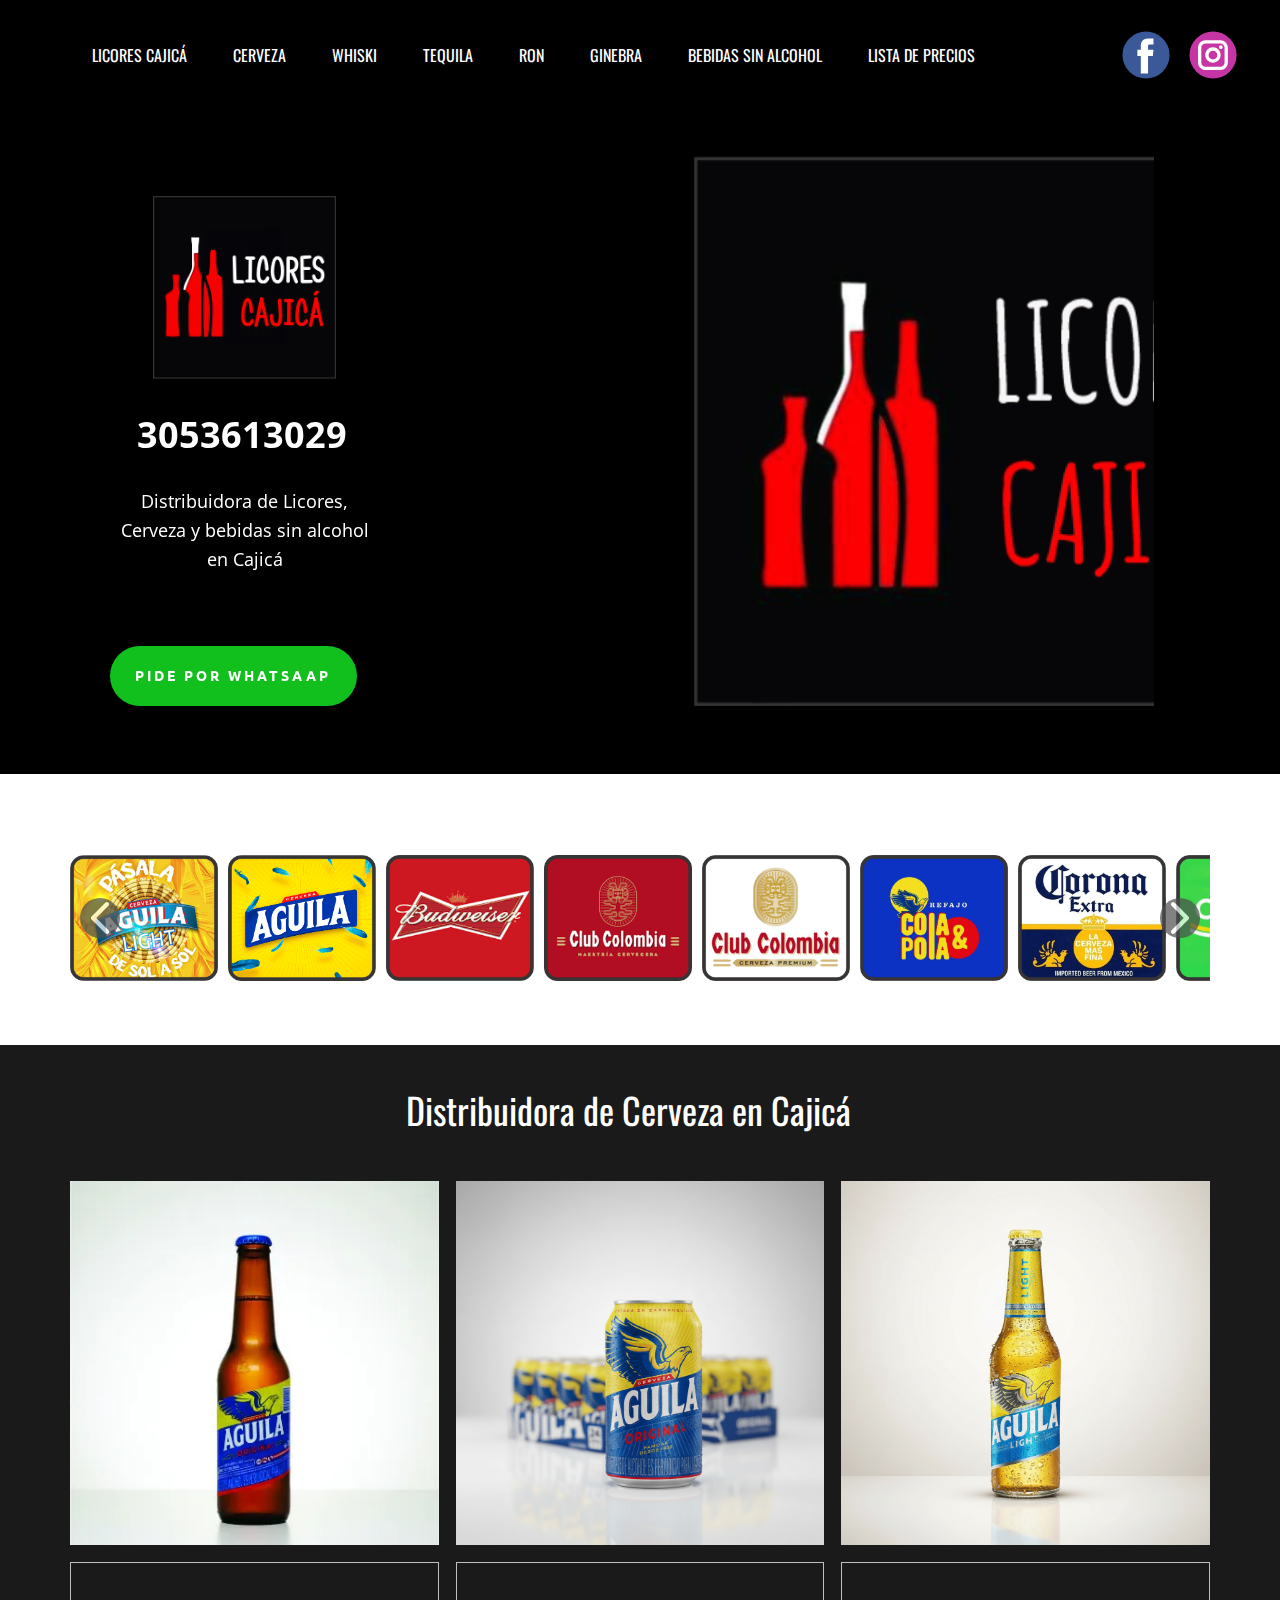
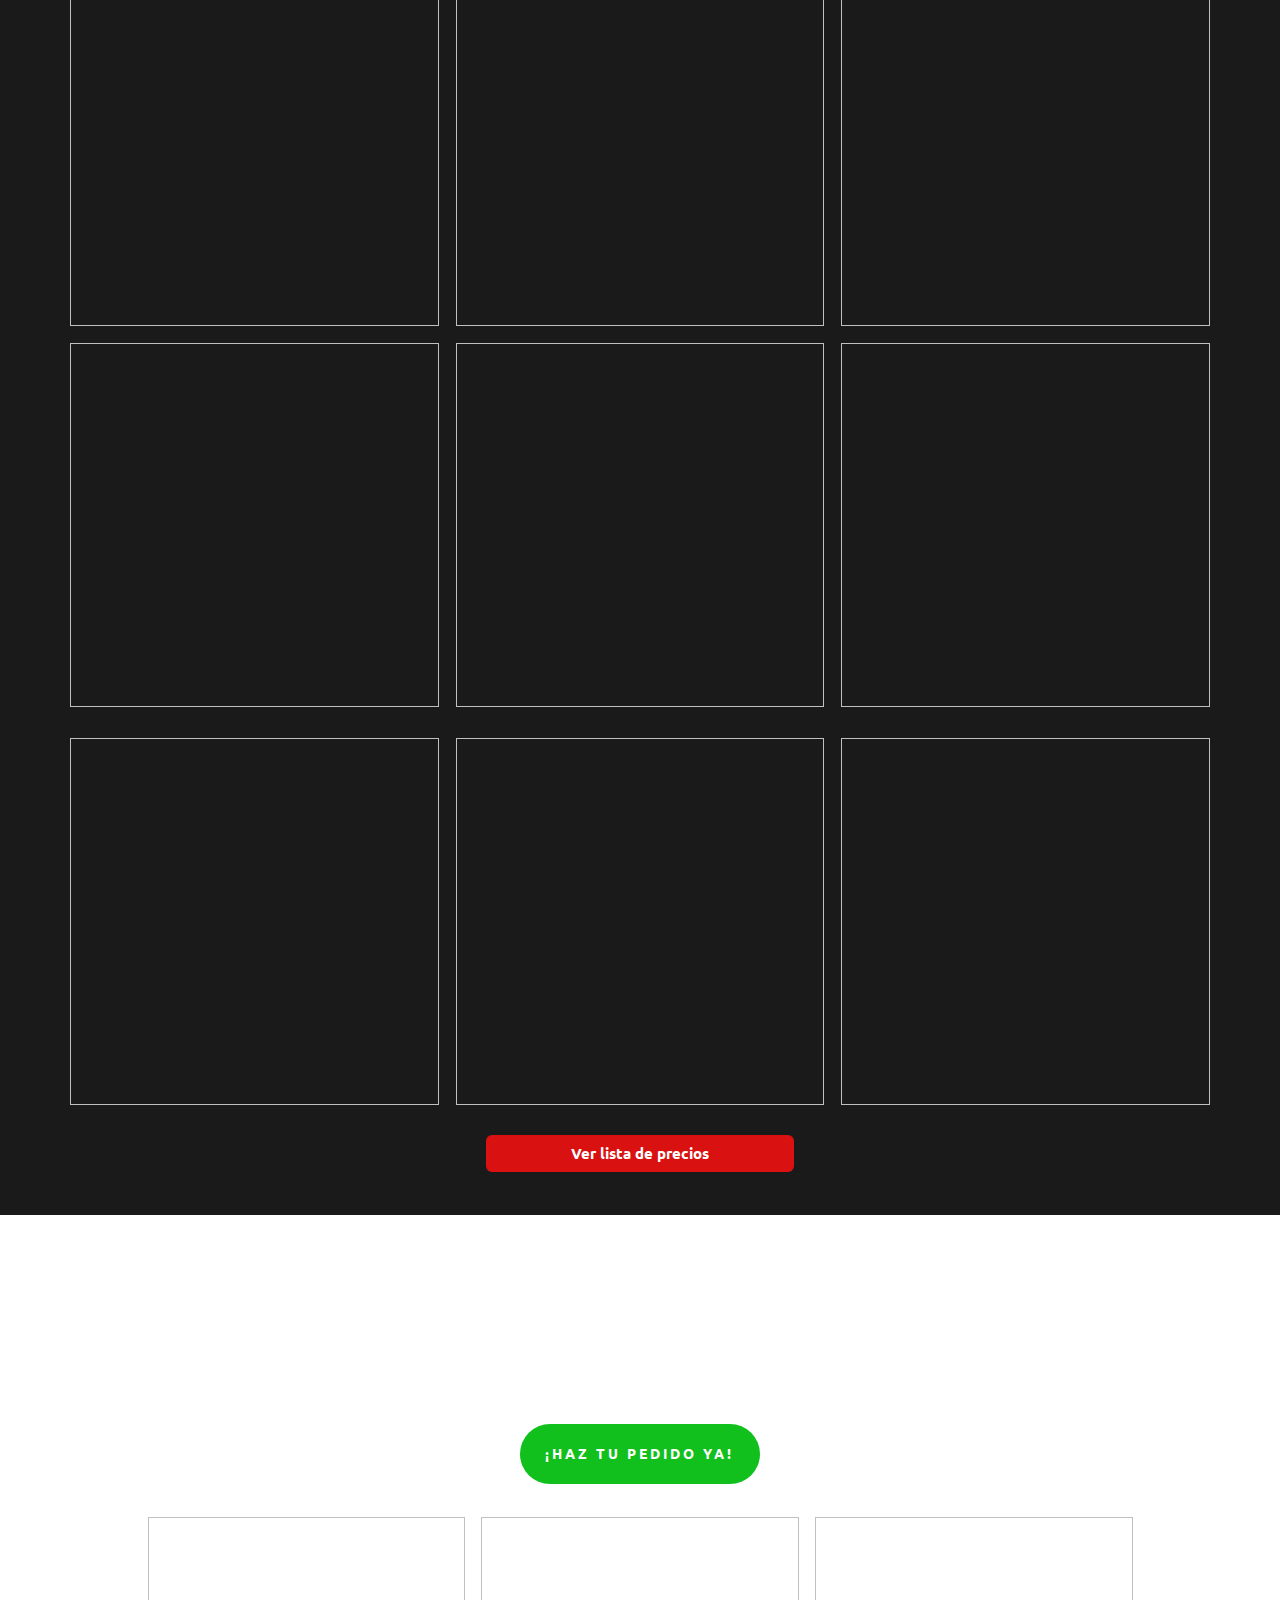
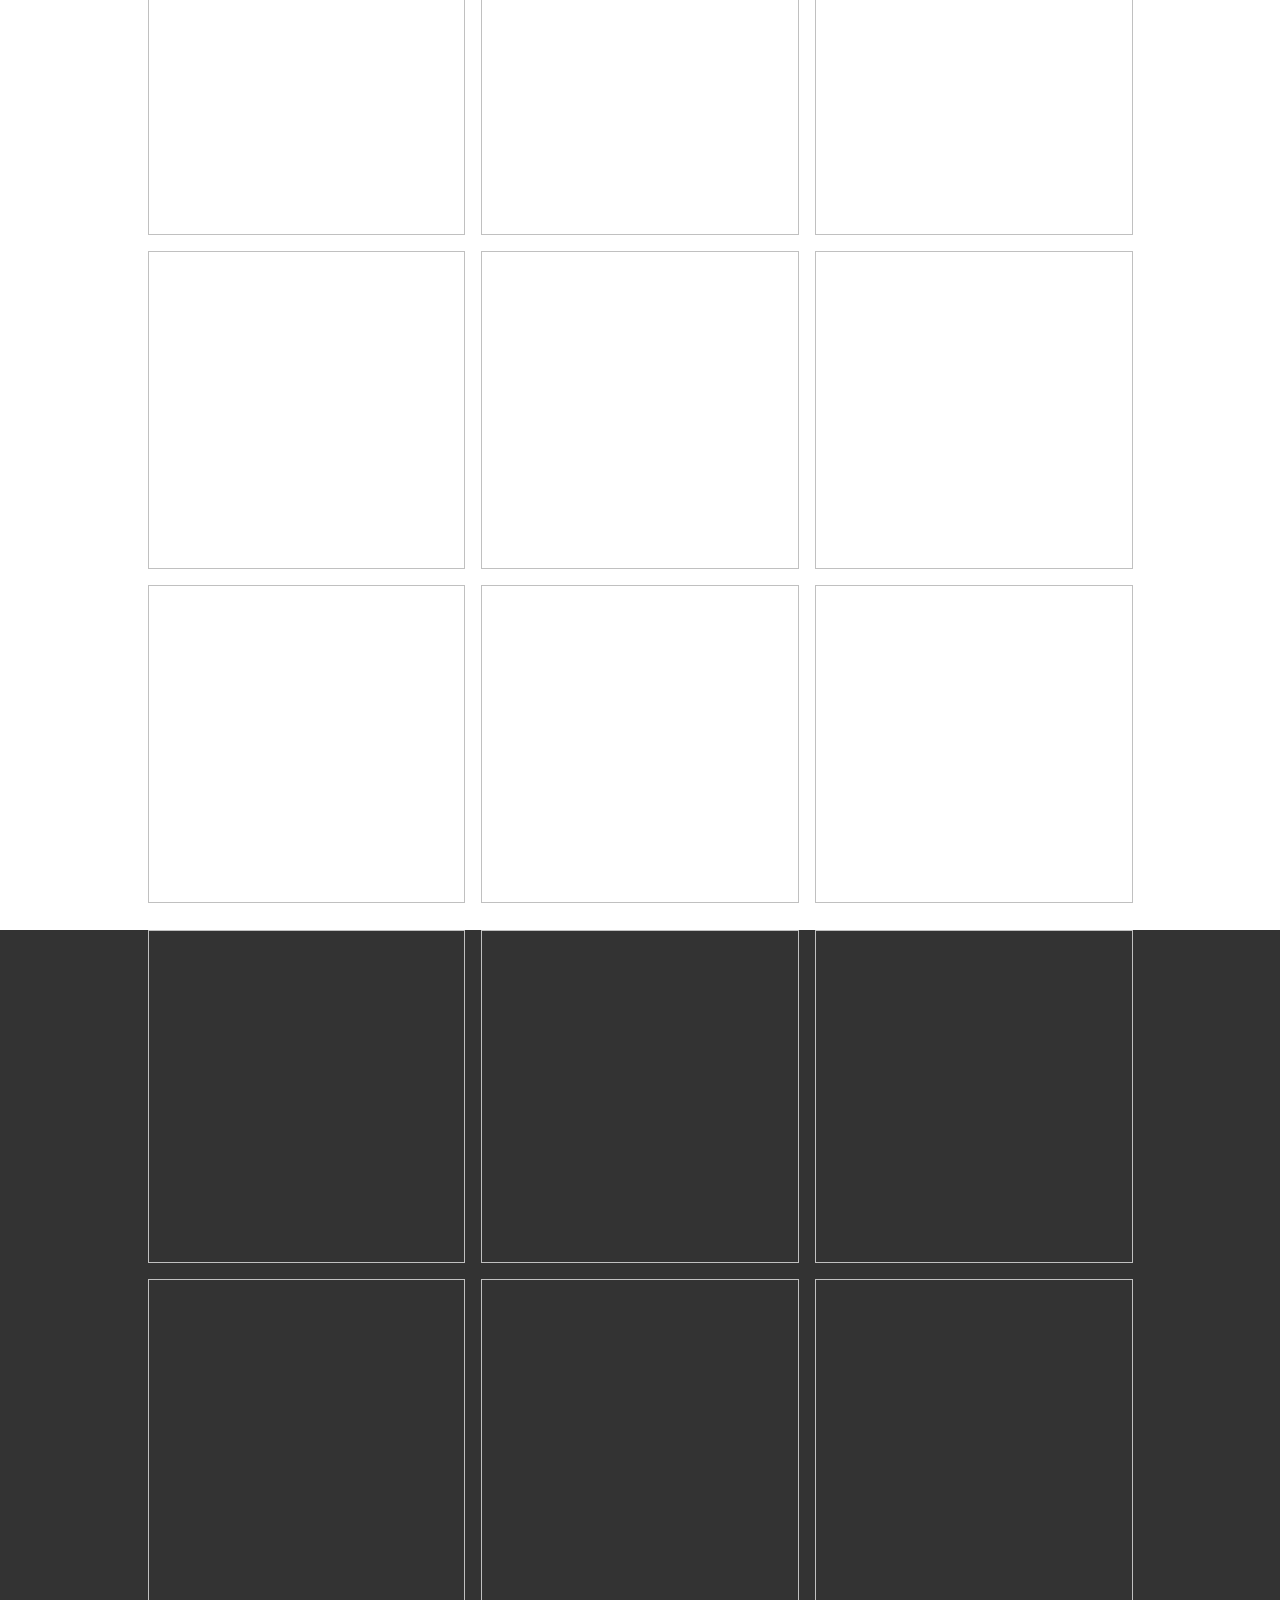
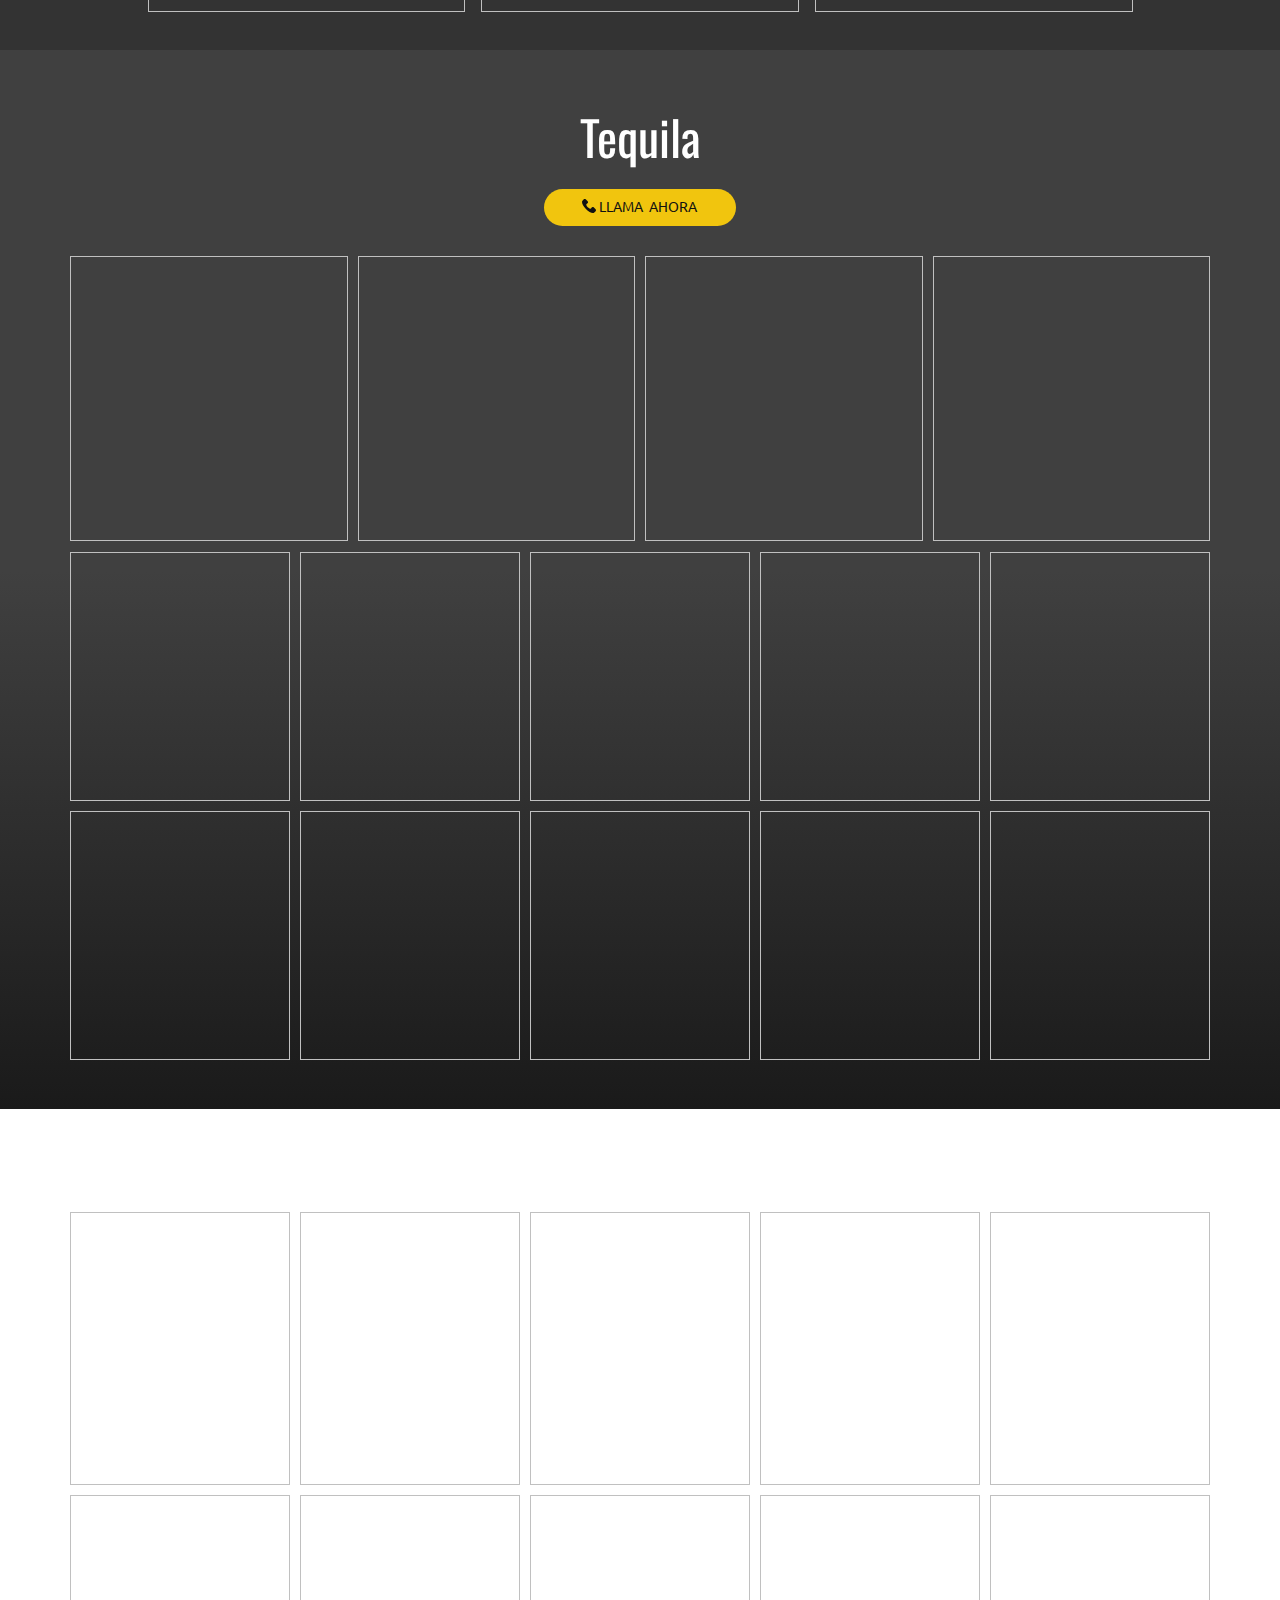
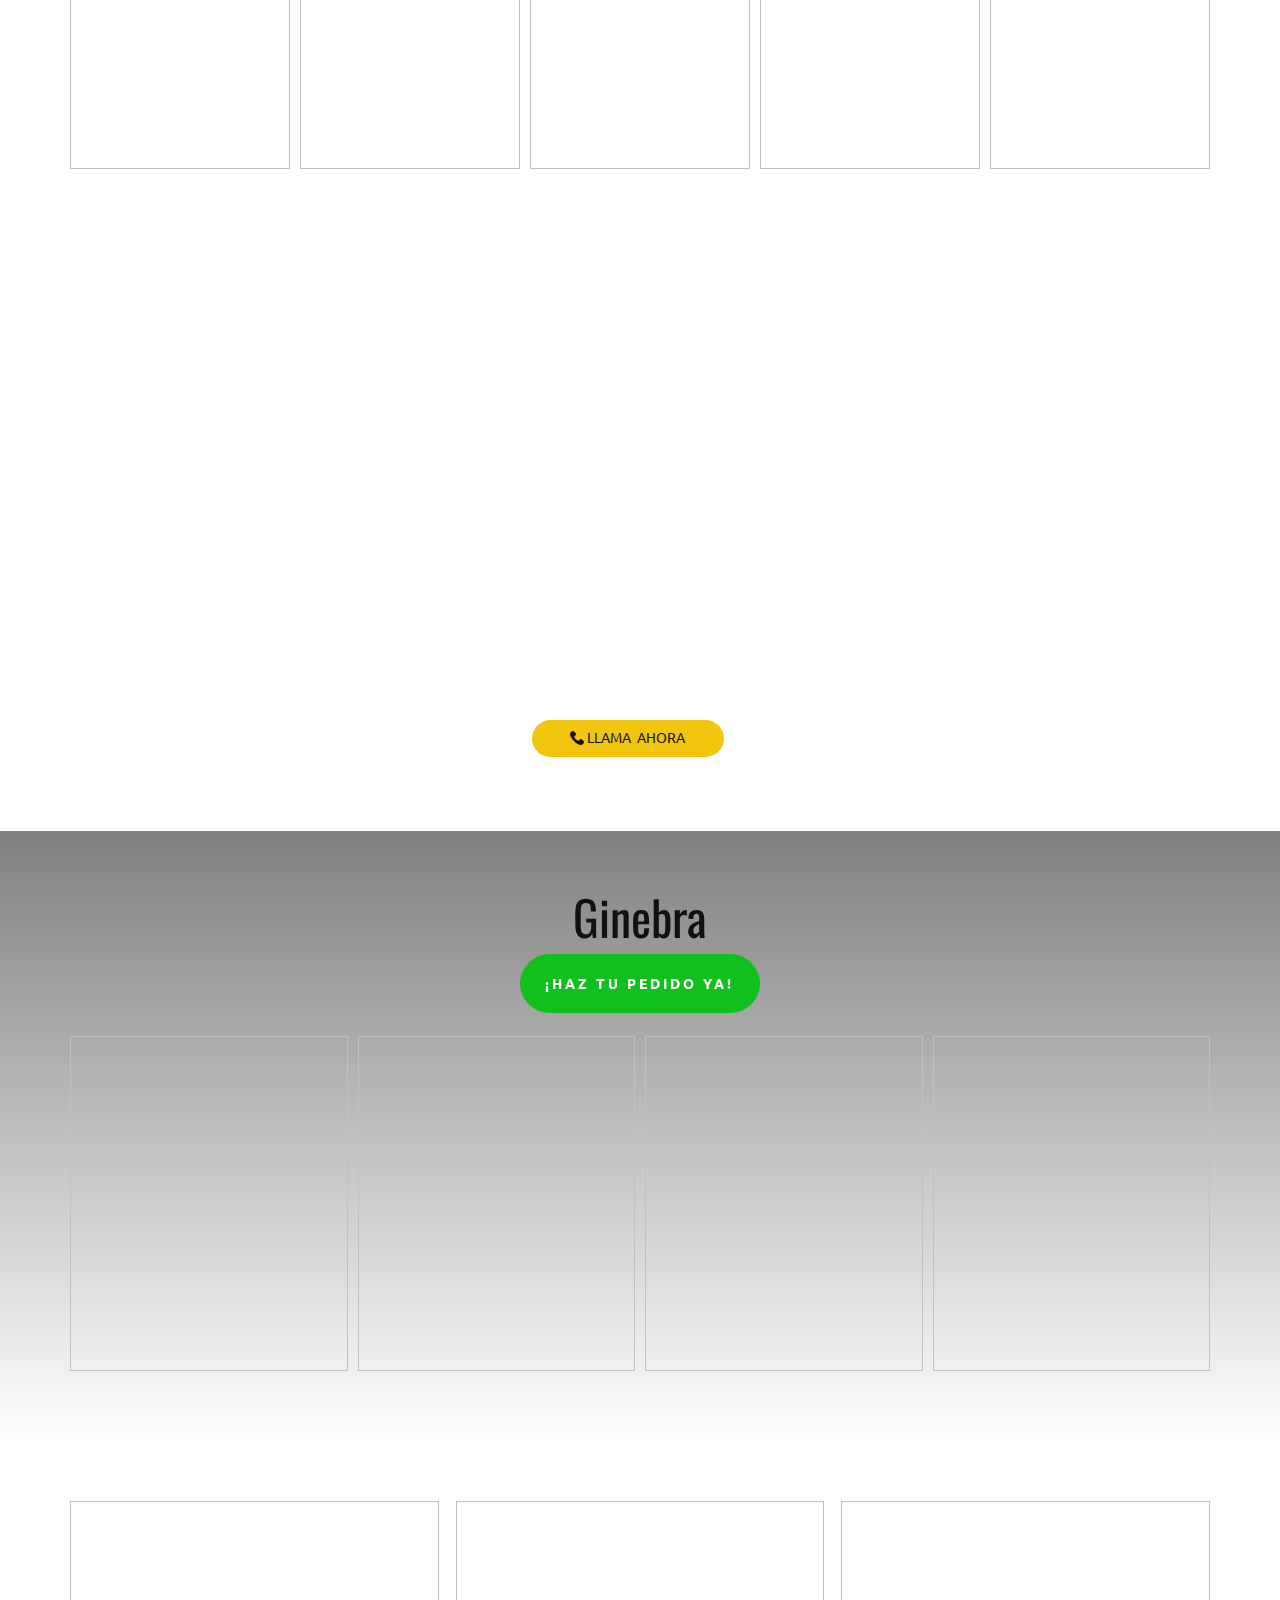
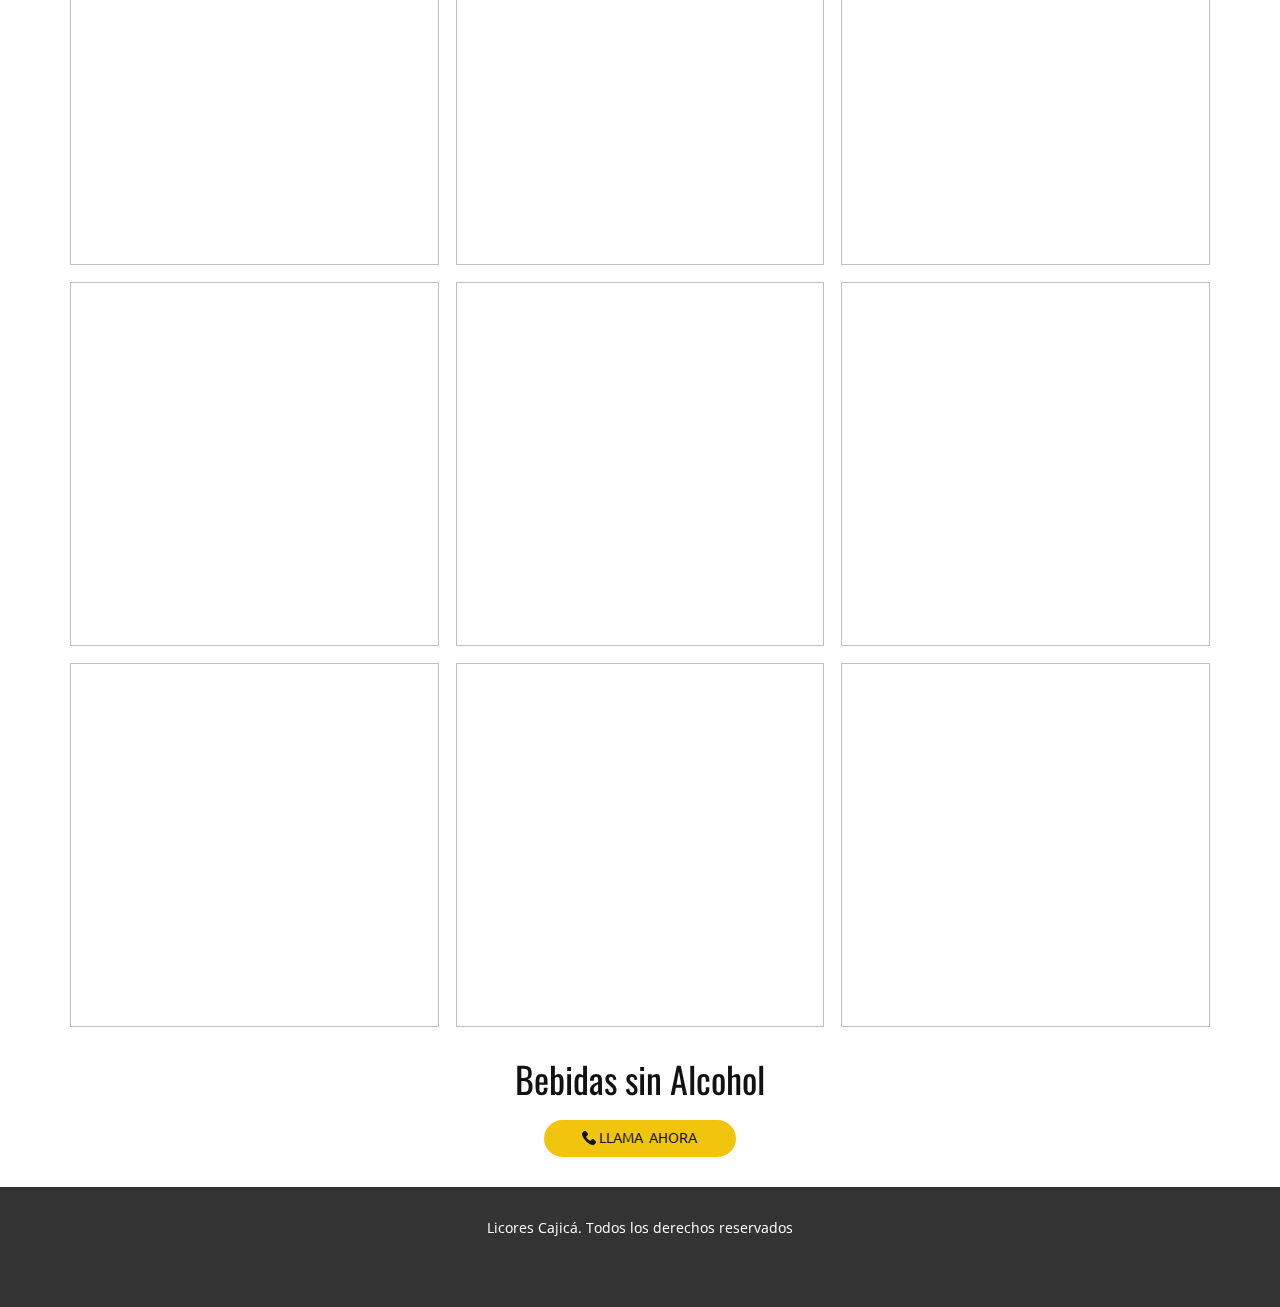
<file: index.html>
<!DOCTYPE html>
<html style="font-size: 16px;" lang="es-CO"><head>
    <meta name="viewport" content="width=device-width, initial-scale=1.0">
    <meta charset="utf-8">
    <meta name="keywords" content="Cerveza aguila, cerveza costeña, bodega de cerveza, distribuidora de cerveza, deposito de cereveza, mayorista cerveza, cerveza costeña bacana, cola y pola, cerveza costeñita, budweiser, cerveza corona, cerveza coronita, club colombia, stella artois, aguila light,poker,">
    <meta name="description" content="Distribuimos productos Bavaria en Cajicá">
    <title>Licores Cajicá - Distribuidora de cerveza</title>
    <link rel="stylesheet" href="nicepage.css" media="screen">
<link rel="stylesheet" href="index.css" media="screen">
    <script class="u-script" type="text/javascript" src="jquery.js" defer=""></script>
    <script class="u-script" type="text/javascript" src="nicepage.js" defer=""></script>
    <meta name="generator" content="Nicepage 8.0.3, nicepage.com">
    <meta property="og:title" content="Licores Cajicá">
    <meta property="og:description" content="Bodega distribuidora de cerveza">
    <meta property="og:image" content="https://www.licorescajica.com.co/images/311484405_480345944115796_6208045400978676119_n.jpg">
    <meta property="og:url" content="https://www.licorescajica.com.co">
    <link rel="icon" href="images/favicon1.ico">
    
    
    
    
    
    
    
    
    
    
    
    
    
    
    
    <link id="u-page-google-font" rel="stylesheet" href="https://fonts.googleapis.com/css2?display=swap&amp;family=Roboto:ital,wght@0,100;0,200;0,300;0,400;0,500;0,600;0,700;0,800;0,900;1,100;1,200;1,300;1,400;1,500;1,600;1,700;1,800;1,900&amp;family=Open+Sans:ital,wght@0,300;0,400;0,500;0,600;0,700;0,800;1,300;1,400;1,500;1,600;1,700;1,800&amp;family=Ubuntu:ital,wght@0,300;0,400;0,500;0,700;1,300;1,400;1,500;1,700&amp;family=Oswald:wght@200;300;400;500;600;700">
    <script type="application/ld+json">{
		"@context": "http://schema.org",
		"@type": "Organization",
		"name": "Licores Cajicá",
		"sameAs": [
				"https://web.facebook.com/licorescajica",
				"https://www.instagram.com/cajica24h/"
		]
}</script>
    <meta name="theme-color" content="#478ac9">
    <meta property="og:type" content="website">
  <meta data-intl-tel-input-cdn-path="intlTelInput/"></head>
  <body data-home-page="Licores-Cajicá.html" data-home-page-title="Licores Cajicá" data-path-to-root="./" data-include-products="false" class="u-body u-clearfix u-xl-mode" data-lang="es"><header class="u-black u-clearfix u-header u-header" id="sec-14e7"><div class="u-clearfix u-sheet u-sheet-1">
        <nav class="u-align-left u-menu u-menu-one-level u-offcanvas u-menu-1" role="navigation" aria-label="Menu navigation">
          <div class="menu-collapse" style="font-size: 1rem; letter-spacing: 0px; font-weight: 700; text-transform: uppercase;">
            <a class="u-button-style u-custom-active-border-color u-custom-active-color u-custom-border u-custom-border-color u-custom-borders u-custom-color u-custom-hover-border-color u-custom-hover-color u-custom-left-right-menu-spacing u-custom-padding-bottom u-custom-text-active-color u-custom-text-color u-custom-text-hover-color u-custom-top-bottom-menu-spacing u-hamburger-link u-nav-link u-hamburger-link-1" href="#" tabindex="-1" aria-label="Open menu" aria-controls="b579">
              <svg class="u-svg-link" preserveAspectRatio="xMidYMin slice" viewBox="0 0 302 302" style=""><use xmlns:xlink="http://www.w3.org/1999/xlink" xlink:href="#svg-8a8f"></use></svg>
              <svg xmlns="http://www.w3.org/2000/svg" xmlns:xlink="http://www.w3.org/1999/xlink" version="1.1" id="svg-8a8f" x="0px" y="0px" viewBox="0 0 302 302" style="enable-background:new 0 0 302 302;" xml:space="preserve" class="u-svg-content"><g><rect y="36" width="302" height="30"></rect><rect y="236" width="302" height="30"></rect><rect y="136" width="302" height="30"></rect>
</g><g></g><g></g><g></g><g></g><g></g><g></g><g></g><g></g><g></g><g></g><g></g><g></g><g></g><g></g><g></g></svg>
            </a>
          </div>
          <div class="u-custom-menu u-nav-container">
            <ul class="u-custom-font u-font-oswald u-nav u-spacing-2 u-unstyled u-nav-1" role="menubar"><li role="none" class="u-nav-item"><a tabindex="-1" role="menuitem" class="u-border-2 u-border-active-palette-1-base u-border-hover-palette-1-light-1 u-button-style u-nav-link u-text-active-custom-color-1 u-text-body-alt-color u-text-hover-palette-5-base" href="./#sec-47bf" data-page-id="65761567" aria-haspopup="true" style="padding: 10px 20px;">Licores Cajicá</a>
</li><li role="none" class="u-nav-item"><a tabindex="-1" role="menuitem" class="u-border-2 u-border-active-palette-1-base u-border-hover-palette-1-light-1 u-button-style u-nav-link u-text-active-custom-color-1 u-text-body-alt-color u-text-hover-palette-5-base" href="./#sec-eb6a" data-page-id="65761567" style="padding: 10px 20px;">Cerveza</a>
</li><li role="none" class="u-nav-item"><a tabindex="-1" role="menuitem" class="u-border-2 u-border-active-palette-1-base u-border-hover-palette-1-light-1 u-button-style u-nav-link u-text-active-custom-color-1 u-text-body-alt-color u-text-hover-palette-5-base" href="./#sec-2361" data-page-id="65761567" style="padding: 10px 20px;">Whiski</a>
</li><li role="none" class="u-nav-item"><a tabindex="-1" role="menuitem" class="u-border-2 u-border-active-palette-1-base u-border-hover-palette-1-light-1 u-button-style u-nav-link u-text-active-custom-color-1 u-text-body-alt-color u-text-hover-palette-5-base" href="./#sec-bb67" data-page-id="65761567" style="padding: 10px 20px;">Tequila</a>
</li><li role="none" class="u-nav-item"><a tabindex="-1" role="menuitem" class="u-border-2 u-border-active-palette-1-base u-border-hover-palette-1-light-1 u-button-style u-nav-link u-text-active-custom-color-1 u-text-body-alt-color u-text-hover-palette-5-base" href="./#sec-5296" data-page-id="65761567" style="padding: 10px 20px;">Ron</a>
</li><li role="none" class="u-nav-item"><a tabindex="-1" role="menuitem" class="u-border-2 u-border-active-palette-1-base u-border-hover-palette-1-light-1 u-button-style u-nav-link u-text-active-custom-color-1 u-text-body-alt-color u-text-hover-palette-5-base" href="./#sec-fe4d" data-page-id="65761567" style="padding: 10px 20px;">Ginebra</a>
</li><li role="none" class="u-nav-item"><a tabindex="-1" role="menuitem" class="u-border-2 u-border-active-palette-1-base u-border-hover-palette-1-light-1 u-button-style u-nav-link u-text-active-custom-color-1 u-text-body-alt-color u-text-hover-palette-5-base" href="./#sec-c199" data-page-id="65761567" style="padding: 10px 20px;">Bebidas sin Alcohol</a>
</li><li role="none" class="u-nav-item"><a tabindex="-1" role="menuitem" class="u-border-2 u-border-active-palette-1-base u-border-hover-palette-1-light-1 u-button-style u-file-link u-nav-link u-text-active-custom-color-1 u-text-body-alt-color u-text-hover-palette-5-base" href="files/ListadepreciosNoviembre2025.pdf" style="padding: 10px 20px;">Lista de precios</a>
</li></ul>
          </div>
          <div class="u-custom-menu u-nav-container-collapse" id="b579" role="region" aria-label="Menu panel">
            <div class="u-align-center u-black u-container-align-center u-container-style u-inner-container-layout u-opacity u-opacity-95 u-sidenav">
              <div class="u-inner-container-layout u-sidenav-overflow">
                <div class="u-menu-close" tabindex="-1" aria-label="Close menu"></div>
                <ul class="u-align-center u-nav u-popupmenu-items u-unstyled u-nav-2" role="menubar"><li role="none" class="u-nav-item"><a tabindex="-1" role="menuitem" class="u-button-style u-nav-link" href="./#sec-47bf" data-page-id="65761567" aria-haspopup="true">Licores Cajicá</a>
</li><li role="none" class="u-nav-item"><a tabindex="-1" role="menuitem" class="u-button-style u-nav-link" href="./#sec-eb6a" data-page-id="65761567">Cerveza</a>
</li><li role="none" class="u-nav-item"><a tabindex="-1" role="menuitem" class="u-button-style u-nav-link" href="./#sec-2361" data-page-id="65761567">Whiski</a>
</li><li role="none" class="u-nav-item"><a tabindex="-1" role="menuitem" class="u-button-style u-nav-link" href="./#sec-bb67" data-page-id="65761567">Tequila</a>
</li><li role="none" class="u-nav-item"><a tabindex="-1" role="menuitem" class="u-button-style u-nav-link" href="./#sec-5296" data-page-id="65761567">Ron</a>
</li><li role="none" class="u-nav-item"><a tabindex="-1" role="menuitem" class="u-button-style u-nav-link" href="./#sec-fe4d" data-page-id="65761567">Ginebra</a>
</li><li role="none" class="u-nav-item"><a tabindex="-1" role="menuitem" class="u-button-style u-nav-link" href="./#sec-c199" data-page-id="65761567">Bebidas sin Alcohol</a>
</li><li role="none" class="u-nav-item"><a tabindex="-1" role="menuitem" class="u-button-style u-file-link u-nav-link" href="files/ListadepreciosNoviembre2025.pdf">Lista de precios</a>
</li></ul>
              </div>
            </div>
            <div class="u-black u-menu-overlay u-opacity u-opacity-70"></div>
          </div>
        </nav>
        <div class="u-social-icons u-social-icons-1">
          <a class="u-social-url" title="facebook" target="_blank" href="https://web.facebook.com/licorescajica"><span class="u-icon u-social-facebook u-social-icon u-icon-1"><svg class="u-svg-link" preserveAspectRatio="xMidYMin slice" viewBox="0 0 112 112" style=""><use xmlns:xlink="http://www.w3.org/1999/xlink" xlink:href="#svg-ada8"></use></svg><svg class="u-svg-content" viewBox="0 0 112 112" x="0" y="0" id="svg-ada8"><circle fill="currentColor" cx="56.1" cy="56.1" r="55"></circle><path fill="#FFFFFF" d="M73.5,31.6h-9.1c-1.4,0-3.6,0.8-3.6,3.9v8.5h12.6L72,58.3H60.8v40.8H43.9V58.3h-8V43.9h8v-9.2
      c0-6.7,3.1-17,17-17h12.5v13.9H73.5z"></path></svg></span>
          </a>
          <a class="u-social-url" title="instagram" target="_blank" href="https://www.instagram.com/cajica24h/"><span class="u-icon u-social-icon u-social-instagram u-icon-2"><svg class="u-svg-link" preserveAspectRatio="xMidYMin slice" viewBox="0 0 112 112" style=""><use xmlns:xlink="http://www.w3.org/1999/xlink" xlink:href="#svg-d27e"></use></svg><svg class="u-svg-content" viewBox="0 0 112 112" x="0" y="0" id="svg-d27e"><circle fill="currentColor" cx="56.1" cy="56.1" r="55"></circle><path fill="#FFFFFF" d="M55.9,38.2c-9.9,0-17.9,8-17.9,17.9C38,66,46,74,55.9,74c9.9,0,17.9-8,17.9-17.9C73.8,46.2,65.8,38.2,55.9,38.2
      z M55.9,66.4c-5.7,0-10.3-4.6-10.3-10.3c-0.1-5.7,4.6-10.3,10.3-10.3c5.7,0,10.3,4.6,10.3,10.3C66.2,61.8,61.6,66.4,55.9,66.4z"></path><path fill="#FFFFFF" d="M74.3,33.5c-2.3,0-4.2,1.9-4.2,4.2s1.9,4.2,4.2,4.2s4.2-1.9,4.2-4.2S76.6,33.5,74.3,33.5z"></path><path fill="#FFFFFF" d="M73.1,21.3H38.6c-9.7,0-17.5,7.9-17.5,17.5v34.5c0,9.7,7.9,17.6,17.5,17.6h34.5c9.7,0,17.5-7.9,17.5-17.5V38.8
      C90.6,29.1,82.7,21.3,73.1,21.3z M83,73.3c0,5.5-4.5,9.9-9.9,9.9H38.6c-5.5,0-9.9-4.5-9.9-9.9V38.8c0-5.5,4.5-9.9,9.9-9.9h34.5
      c5.5,0,9.9,4.5,9.9,9.9V73.3z"></path></svg></span>
          </a>
        </div>
      </div></header>
    <section class="u-align-left u-black u-clearfix u-container-align-left u-section-1" id="sec-47bf">
      <div class="u-clearfix u-sheet u-sheet-1">
        <div class="data-layout-selected u-clearfix u-layout-wrap u-layout-wrap-1">
          <div class="u-gutter-0 u-layout">
            <div class="u-layout-row">
              <div class="u-container-style u-layout-cell u-size-60 u-layout-cell-1" data-animation-name="customAnimationIn" data-animation-duration="1500">
                <div class="u-container-layout u-container-layout-1">
                  <div class="custom-expanded u-shading u-uploaded-video u-video u-video-contain u-video-1">
                    <div class="embed-responsive">
                      <video class="embed-responsive-item lazyload" data-autoplay="1" loop="" muted="1" autoplay="autoplay" playsinline="" data-src="files/LicoresCajica.mp4">
                        <source type="video/mp4">
                        <p>Your browser does not support HTML5 video.</p>
                      </video>
                    </div>
                  </div>
                  <img class="u-image u-image-default u-preserve-proportions lazyload u-image-1" alt="" data-image-width="404" data-image-height="405" data-src="images/LOGO.png" loading="lazy">
                  <h5 class="u-align-left u-custom-font u-text u-text-font u-text-1" data-animation-name="customAnimationIn" data-animation-duration="1500" data-animation-delay="500">3053613029</h5>
                  <p class="u-align-center u-text u-text-body-alt-color u-text-2" data-animation-name="customAnimationIn" data-animation-duration="1500" data-animation-delay="500">Distribuidora de Licores, Cerveza y bebidas&nbsp;sin alcohol<br>en Cajicá
                  </p>
                  <a href="#" class="u-active-palette-5-light-3 u-align-center u-border-none u-btn u-btn-round u-button-style u-custom-color-2 u-custom-font u-font-ubuntu u-hover-palette-5-base u-radius-50 u-text-active-white u-text-hover-white u-btn-1">Pide por Whatsaap</a>
                </div>
              </div>
            </div>
          </div>
        </div>
      </div>
    </section>
    <section class="u-clearfix u-section-2" id="sec-f02d">
      <div class="u-clearfix u-sheet u-sheet-1">
        <div class="u-expanded-width u-gallery u-layout-horizontal u-lightbox u-no-transition u-show-text-on-hover u-gallery-1">
          <div class="u-gallery-inner u-gallery-inner-1"><div class="u-effect-fade u-gallery-item u-gallery-item-1"><div class="u-back-slide" data-image-width="483" data-image-height="412"><img class="u-back-image lazyload" data-src="images/Aguilalight.png" loading="lazy">
</div><div class="u-over-slide u-shading u-over-slide-1"></div>
</div><div class="u-effect-fade u-gallery-item u-gallery-item-2"><div class="u-back-slide" data-image-width="483" data-image-height="411"><img class="u-back-image lazyload" data-src="images/Aguila.png" loading="lazy">
</div><div class="u-over-slide u-shading u-over-slide-2"></div>
</div><div class="u-effect-fade u-gallery-item u-gallery-item-3"><div class="u-back-slide" data-image-width="483" data-image-height="411"><img class="u-back-image lazyload" data-src="images/Budweiser.png" loading="lazy">
</div><div class="u-over-slide u-shading u-over-slide-3"></div>
</div><div class="u-effect-fade u-gallery-item u-gallery-item-4"><div class="u-back-slide" data-image-width="482" data-image-height="410"><img class="u-back-image lazyload" data-src="images/ClubColombiaroja.png" loading="lazy">
</div><div class="u-over-slide u-shading u-over-slide-4"></div>
</div><div class="u-effect-fade u-gallery-item u-gallery-item-5"><div class="u-back-slide" data-image-width="483" data-image-height="411"><img class="u-back-image lazyload" data-src="images/ClubColombia.png" loading="lazy">
</div><div class="u-over-slide u-shading u-over-slide-5"></div>
</div><div class="u-effect-fade u-gallery-item u-gallery-item-6"><div class="u-back-slide" data-image-width="483" data-image-height="411"><img class="u-back-image lazyload" data-src="images/Colaypola.png" loading="lazy">
</div><div class="u-over-slide u-shading u-over-slide-6"></div>
</div><div class="u-effect-fade u-gallery-item u-gallery-item-7" data-image-width="483" data-image-height="411"><div class="u-back-slide"><img class="u-back-image lazyload" data-src="images/Corona.png" loading="lazy">
</div><div class="u-over-slide u-shading u-over-slide-7"></div>
</div><div class="u-effect-fade u-gallery-item u-gallery-item-8" data-image-width="483" data-image-height="411"><div class="u-back-slide"><img class="u-back-image lazyload" data-src="images/Costeabacana.png" loading="lazy">
</div><div class="u-over-slide u-shading u-over-slide-8"></div>
</div><div class="u-effect-fade u-gallery-item u-gallery-item-9" data-image-width="483" data-image-height="411"><div class="u-back-slide"><img class="u-back-image lazyload" data-src="images/Costea.png" loading="lazy">
</div><div class="u-over-slide u-shading u-over-slide-9"></div>
</div><div class="u-effect-fade u-gallery-item u-gallery-item-10" data-image-width="483" data-image-height="411"><div class="u-back-slide"><img class="u-back-image lazyload" data-src="images/Poker.png" loading="lazy">
</div><div class="u-over-slide u-shading u-over-slide-10"></div>
</div><div class="u-effect-fade u-gallery-item u-gallery-item-11" data-image-width="483" data-image-height="411"><div class="u-back-slide"><img class="u-back-image lazyload" data-src="images/PonyMalta.png" loading="lazy">
</div><div class="u-over-slide u-shading u-over-slide-11"></div>
</div><div class="u-effect-fade u-gallery-item u-gallery-item-12" data-image-width="483" data-image-height="411"><div class="u-back-slide"><img class="u-back-image lazyload" data-src="images/StellaArtois.png" loading="lazy">
</div><div class="u-over-slide u-shading u-over-slide-12"></div>
</div></div>
          <a class="u-absolute-vcenter u-gallery-nav u-gallery-nav-prev u-grey-70 u-icon-circle u-opacity u-opacity-70 u-spacing-10 u-text-white u-gallery-nav-1" href="#" role="button"><span aria-hidden="true">
              <svg viewBox="0 0 451.847 451.847"><path d="M97.141,225.92c0-8.095,3.091-16.192,9.259-22.366L300.689,9.27c12.359-12.359,32.397-12.359,44.751,0
c12.354,12.354,12.354,32.388,0,44.748L173.525,225.92l171.903,171.909c12.354,12.354,12.354,32.391,0,44.744
c-12.354,12.365-32.386,12.365-44.745,0l-194.29-194.281C100.226,242.115,97.141,234.018,97.141,225.92z"></path></svg></span><span class="sr-only">
              <svg viewBox="0 0 451.847 451.847"><path d="M97.141,225.92c0-8.095,3.091-16.192,9.259-22.366L300.689,9.27c12.359-12.359,32.397-12.359,44.751,0
c12.354,12.354,12.354,32.388,0,44.748L173.525,225.92l171.903,171.909c12.354,12.354,12.354,32.391,0,44.744
c-12.354,12.365-32.386,12.365-44.745,0l-194.29-194.281C100.226,242.115,97.141,234.018,97.141,225.92z"></path></svg></span>
          </a>
          <a class="u-absolute-vcenter u-gallery-nav u-gallery-nav-next u-grey-70 u-icon-circle u-opacity u-opacity-70 u-spacing-10 u-text-white u-gallery-nav-2" href="#" role="button"><span aria-hidden="true">
              <svg viewBox="0 0 451.846 451.847"><path d="M345.441,248.292L151.154,442.573c-12.359,12.365-32.397,12.365-44.75,0c-12.354-12.354-12.354-32.391,0-44.744
L278.318,225.92L106.409,54.017c-12.354-12.359-12.354-32.394,0-44.748c12.354-12.359,32.391-12.359,44.75,0l194.287,194.284
c6.177,6.18,9.262,14.271,9.262,22.366C354.708,234.018,351.617,242.115,345.441,248.292z"></path></svg></span><span class="sr-only">
              <svg viewBox="0 0 451.846 451.847"><path d="M345.441,248.292L151.154,442.573c-12.359,12.365-32.397,12.365-44.75,0c-12.354-12.354-12.354-32.391,0-44.744
L278.318,225.92L106.409,54.017c-12.354-12.359-12.354-32.394,0-44.748c12.354-12.359,32.391-12.359,44.75,0l194.287,194.284
c6.177,6.18,9.262,14.271,9.262,22.366C354.708,234.018,351.617,242.115,345.441,248.292z"></path></svg></span>
          </a>
        </div>
      </div>
    </section>
    <section class="u-align-center u-clearfix u-container-align-center-lg u-container-align-center-xl u-grey-90 u-section-3" id="sec-eb6a">
      <div class="u-clearfix u-sheet u-valign-middle-lg u-valign-middle-sm u-valign-middle-xs u-sheet-1">
        <h3 class="u-align-center u-custom-font u-font-oswald u-text u-text-1">Distribuidora de Cerveza en Cajicá </h3>
        <div class="u-expanded-width u-gallery u-layout-grid u-lightbox u-show-text-on-hover u-gallery-1">
          <div class="u-gallery-inner u-gallery-inner-1">
            <div class="u-effect-fade u-effect-hover-zoom u-gallery-item">
              <div class="u-back-slide" data-image-width="397" data-image-height="397">
                <img class="u-back-image u-expanded lazyload" data-src="images/Aguila-botella-330.webp" loading="lazy">
              </div>
              <div class="u-over-slide u-shading u-over-slide-1"></div>
            </div>
            <div class="u-effect-fade u-effect-hover-zoom u-gallery-item">
              <div class="u-back-slide" data-image-width="1024" data-image-height="1024">
                <img class="u-back-image u-expanded lazyload" data-src="images/Aguila-lata.webp" loading="lazy">
              </div>
              <div class="u-over-slide u-shading u-over-slide-2"></div>
            </div>
            <div class="u-effect-fade u-effect-hover-zoom u-gallery-item">
              <div class="u-back-slide" data-image-width="1024" data-image-height="1024">
                <img class="u-back-image u-expanded lazyload" data-src="images/Aguila-lite-botella.webp" loading="lazy">
              </div>
              <div class="u-over-slide u-shading u-over-slide-3"></div>
            </div>
            <div class="u-effect-fade u-effect-hover-zoom u-gallery-item">
              <div class="u-back-slide" data-image-width="736" data-image-height="1408">
                <img class="u-back-image u-expanded lazyload" data-src="images/Budweiser-botella.webp" loading="lazy">
              </div>
              <div class="u-over-slide u-shading u-over-slide-4"></div>
            </div>
            <div class="u-effect-fade u-effect-hover-zoom u-gallery-item">
              <div class="u-back-slide" data-image-width="1024" data-image-height="1024">
                <img class="u-back-image u-expanded lazyload" data-src="images/Club-dorada.webp" loading="lazy">
              </div>
              <div class="u-over-slide u-shading u-over-slide-5"></div>
            </div>
            <div class="u-effect-fade u-effect-hover-zoom u-gallery-item">
              <div class="u-back-slide" data-image-width="1024" data-image-height="1024">
                <img class="u-back-image u-expanded lazyload" data-src="images/Club-Roja.webp" loading="lazy">
              </div>
              <div class="u-over-slide u-shading u-over-slide-6"></div>
            </div>
            <div class="u-effect-fade u-effect-hover-zoom u-gallery-item">
              <div class="u-back-slide" data-image-width="896" data-image-height="1152">
                <img class="u-back-image u-expanded lazyload" data-src="images/ClubNegra.webp" loading="lazy">
              </div>
              <div class="u-over-slide u-shading u-over-slide-7"></div>
            </div>
            <div class="u-effect-fade u-effect-hover-zoom u-gallery-item">
              <div class="u-back-slide" data-image-width="960" data-image-height="1088">
                <img class="u-back-image u-expanded lazyload" data-src="images/Bacana.webp" loading="lazy">
              </div>
              <div class="u-over-slide u-shading u-over-slide-8"></div>
            </div>
            <div class="u-effect-fade u-effect-hover-zoom u-gallery-item">
              <div class="u-back-slide" data-image-width="1024" data-image-height="1024">
                <img class="u-back-image u-expanded lazyload" data-src="images/Corona.webp" loading="lazy">
              </div>
              <div class="u-over-slide u-shading u-over-slide-9"></div>
            </div>
          </div>
        </div>
      </div>
    </section>
    <section class="u-align-center u-clearfix u-container-align-center-lg u-container-align-center-xl u-grey-90 u-section-4" id="sec-20a9">
      <div class="u-clearfix u-sheet u-valign-middle-lg u-valign-middle-sm u-valign-middle-xs u-sheet-1">
        <div class="u-expanded-width u-gallery u-layout-grid u-lightbox u-show-text-on-hover u-gallery-1">
          <div class="u-gallery-inner u-gallery-inner-1">
            <div class="u-effect-fade u-effect-hover-zoom u-gallery-item">
              <div class="u-back-slide" data-image-width="1024" data-image-height="1024">
                <img class="u-back-image u-expanded lazyload" data-src="images/stella.webp" loading="lazy">
              </div>
              <div class="u-over-slide u-shading u-over-slide-1"></div>
            </div>
            <div class="u-effect-fade u-effect-hover-zoom u-gallery-item">
              <div class="u-back-slide" data-image-width="1024" data-image-height="1024">
                <img class="u-back-image u-expanded lazyload" data-src="images/coronita.webp" loading="lazy">
              </div>
              <div class="u-over-slide u-shading u-over-slide-2"></div>
            </div>
            <div class="u-effect-fade u-effect-hover-zoom u-gallery-item">
              <div class="u-back-slide" data-image-width="928" data-image-height="1120">
                <img class="u-back-image u-expanded lazyload" data-src="images/generated-image-2.webp" loading="lazy">
              </div>
              <div class="u-over-slide u-shading u-over-slide-3"></div>
            </div>
          </div>
        </div>
        <a href="files/ListadepreciosNoviembre2025.pdf" class="u-border-none u-btn u-btn-round u-button-style u-custom-color-1 u-custom-font u-file-link u-font-ubuntu u-hover-palette-2-base u-radius u-btn-1" target="_blank">Ver lista de precios </a>
      </div>
    </section>
    <section class="u-clearfix u-image u-shading lazyload u-section-5" id="sec-2361" data-image-width="1920" data-image-height="1440" data-bg="linear-gradient(to bottom, rgba(0, 0, 0, 0.25), rgba(0, 0, 0, 0.25)), url('images/bottles-357998_1920-74.webp'), linear-gradient(to bottom, rgba(77, 77, 77, 1), rgba(77, 77, 77, 1))">
      <div class="u-clearfix u-sheet u-valign-middle-lg u-valign-middle-sm u-valign-middle-xs u-valign-middle-xxl u-sheet-1">
        <h3 class="u-align-center u-custom-font u-font-oswald u-text u-text-default u-text-1" data-animation-name="customAnimationIn" data-animation-duration="1500">Whiski</h3>
        <p class="u-align-center u-text u-text-2" data-animation-name="customAnimationIn" data-animation-duration="1500" data-animation-delay="250">Disponibilidad de las mejores marcas </p>
        <a href="#" class="u-active-palette-5-light-3 u-align-center u-border-none u-btn u-btn-round u-button-style u-custom-color-2 u-custom-font u-font-ubuntu u-hover-palette-5-base u-radius-50 u-text-active-white u-text-hover-white u-btn-1">¡​Haz tu pedido YA!</a>
        <div class="u-black u-expanded-width u-shape u-shape-rectangle u-shape-1" data-animation-name="customAnimationIn" data-animation-duration="1500" data-animation-delay="500"></div>
        <div class="u-gallery u-layout-grid u-lightbox u-no-transition u-show-text-on-hover u-gallery-1">
          <div class="u-gallery-inner u-gallery-inner-1">
            <div class="u-effect-fade u-gallery-item">
              <div class="u-back-slide" data-image-width="1024" data-image-height="1024">
                <img class="u-back-image u-expanded lazyload" data-src="images/byw1.webp" loading="lazy">
              </div>
              <div class="u-over-slide u-shading u-over-slide-1"></div>
            </div>
            <div class="u-effect-fade u-gallery-item">
              <div class="u-back-slide" data-image-width="960" data-image-height="1088">
                <img class="u-back-image u-expanded lazyload" data-src="images/buchanans-18.webp" loading="lazy">
              </div>
              <div class="u-over-slide u-shading u-over-slide-2"></div>
            </div>
            <div class="u-effect-fade u-gallery-item" data-image-width="1380" data-image-height="920">
              <div class="u-back-slide" data-image-width="1344" data-image-height="768">
                <img class="u-back-image u-expanded lazyload" data-src="images/buchanans-12.webp" loading="lazy">
              </div>
              <div class="u-over-slide u-shading u-over-slide-3"></div>
            </div>
            <div class="u-effect-fade u-gallery-item" data-image-width="1380" data-image-height="920">
              <div class="u-back-slide" data-image-width="446" data-image-height="610">
                <img class="u-back-image u-expanded lazyload" data-src="images/Chivasextra.webp" loading="lazy">
              </div>
              <div class="u-over-slide u-shading u-over-slide-4"></div>
            </div>
            <div class="u-effect-fade u-gallery-item" data-image-width="1380" data-image-height="920">
              <div class="u-back-slide" data-image-width="1024" data-image-height="1024">
                <img class="u-back-image u-expanded lazyload" data-src="images/Chivas.webp" loading="lazy">
              </div>
              <div class="u-over-slide u-shading u-over-slide-5"></div>
            </div>
            <div class="u-effect-fade u-gallery-item" data-image-width="1000" data-image-height="667">
              <div class="u-back-slide" data-image-width="1024" data-image-height="1024">
                <img class="u-back-image u-expanded lazyload" data-src="images/Glendfish1.webp" loading="lazy">
              </div>
              <div class="u-over-slide u-shading u-over-slide-6"></div>
            </div>
            <div class="u-effect-fade u-gallery-item" data-image-width="1380" data-image-height="920">
              <div class="u-back-slide" data-image-width="1024" data-image-height="1024">
                <img class="u-back-image u-expanded lazyload" data-src="images/Jack.webp" loading="lazy">
              </div>
              <div class="u-over-slide u-shading u-over-slide-7"></div>
            </div>
            <div class="u-effect-fade u-gallery-item" data-image-width="740" data-image-height="925">
              <div class="u-back-slide" data-image-width="1024" data-image-height="1024">
                <img class="u-back-image u-expanded lazyload" data-src="images/Jack-Fire.webp" loading="lazy">
              </div>
              <div class="u-over-slide u-shading u-over-slide-8"></div>
            </div>
            <div class="u-effect-fade u-gallery-item" data-image-width="740" data-image-height="1110">
              <div class="u-back-slide" data-image-width="1024" data-image-height="1024">
                <img class="u-back-image u-expanded lazyload" data-src="images/Jack-Honey.webp" loading="lazy">
              </div>
              <div class="u-over-slide u-shading u-over-slide-9"></div>
            </div>
          </div>
        </div>
      </div>
      <style data-mode="XXL">@media (max-width: 0px) {
   .u-section-5 {
    background-image: none;
  }
  .u-section-5 .u-sheet-1 {
    min-height: 1391px;
  }
  .u-section-5 .u-text-1 {
    --animation-custom_in-translate_x: 0px;
    --animation-custom_in-translate_y: 0px;
    --animation-custom_in-opacity: 0;
    --animation-custom_in-rotate: 0deg;
    --animation-custom_in-scale: 0.3;
    margin-top: 60px;
    margin-left: auto;
    margin-right: auto;
    margin-bottom: 0;
  }
  .u-section-5 .u-text-2 {
    font-size: 1rem;
    width: 839px;
    --animation-custom_in-translate_x: 0px;
    --animation-custom_in-translate_y: 0px;
    --animation-custom_in-opacity: 0;
    --animation-custom_in-rotate: 0deg;
    --animation-custom_in-scale: 0.3;
    margin-top: 37px;
    margin-left: auto;
    margin-right: auto;
    margin-bottom: 0;
  }
  .u-section-5 .u-shape-1 {
    background-image: none;
    height: 698px;
    --animation-custom_in-translate_x: 300px;
    --animation-custom_in-translate_y: 0px;
    --animation-custom_in-opacity: 0;
    --animation-custom_in-rotate: 0deg;
    --animation-custom_in-scale: 1;
    margin-top: 196px;
    margin-bottom: 0;
  }
  .u-section-5 .u-gallery-1 {
    width: 985px;
    height: 986px;
    margin-top: -847px;
    margin-left: auto;
    margin-right: auto;
    margin-bottom: 0;
    grid-gap: 10px;
  }
  .u-section-5 .u-gallery-inner-1 {
    grid-template-columns: repeat(3, auto);
    grid-gap: 16px;
  }
  .u-section-5 .u-over-slide-1 {
    background-image: linear-gradient(0deg, rgba(0,0,0,0.2), rgba(0,0,0,0.2));
    padding-top: 20px;
    padding-bottom: 20px;
    padding-left: 20px;
    padding-right: 20px;
  }
  .u-section-5 .u-over-slide-2 {
    background-image: linear-gradient(0deg, rgba(0,0,0,0.2), rgba(0,0,0,0.2));
    padding-top: 20px;
    padding-bottom: 20px;
    padding-left: 20px;
    padding-right: 20px;
  }
  .u-section-5 .u-over-slide-3 {
    background-image: linear-gradient(0deg, rgba(0,0,0,0.2), rgba(0,0,0,0.2));
    padding-top: 20px;
    padding-bottom: 20px;
    padding-left: 20px;
    padding-right: 20px;
  }
  .u-section-5 .u-over-slide-4 {
    background-image: linear-gradient(0deg, rgba(0,0,0,0.2), rgba(0,0,0,0.2));
    padding-top: 20px;
    padding-bottom: 20px;
    padding-left: 20px;
    padding-right: 20px;
  }
  .u-section-5 .u-over-slide-5 {
    background-image: linear-gradient(0deg, rgba(0,0,0,0.2), rgba(0,0,0,0.2));
    padding-top: 20px;
    padding-bottom: 20px;
    padding-left: 20px;
    padding-right: 20px;
  }
  .u-section-5 .u-over-slide-6 {
    background-image: linear-gradient(0deg, rgba(0,0,0,0.2), rgba(0,0,0,0.2));
    padding-top: 20px;
    padding-bottom: 20px;
    padding-left: 20px;
    padding-right: 20px;
  }
  .u-section-5 .u-over-slide-7 {
    background-image: linear-gradient(0deg, rgba(0,0,0,0.2), rgba(0,0,0,0.2));
    padding-top: 20px;
    padding-bottom: 20px;
    padding-left: 20px;
    padding-right: 20px;
  }
  .u-section-5 .u-over-slide-8 {
    background-image: linear-gradient(0deg, rgba(0,0,0,0.2), rgba(0,0,0,0.2));
    padding-top: 20px;
    padding-bottom: 20px;
    padding-left: 20px;
    padding-right: 20px;
  }
  .u-section-5 .u-over-slide-9 {
    background-image: linear-gradient(0deg, rgba(0,0,0,0.2), rgba(0,0,0,0.2));
    padding-top: 20px;
    padding-bottom: 20px;
    padding-left: 20px;
    padding-right: 20px;
  }
  .u-block-79c7-72 {
    border-style: solid;
    text-transform: uppercase;
    font-size: 1rem;
    letter-spacing: 1px;
    font-weight: 700;
    --animation-custom_in-translate_x: 0px;
    --animation-custom_in-translate_y: 0px;
    --animation-custom_in-opacity: 0;
    --animation-custom_in-rotate: 0deg;
    --animation-custom_in-scale: 0.3;
    background-image: none;
    margin-top: 40px;
    margin-left: auto;
    margin-right: auto;
    margin-bottom: 60px;
    padding-top: 20px;
    padding-right: 61px;
    padding-bottom: 20px;
    padding-left: 60px;
  }
}</style>
    </section>
    <section class="u-clearfix u-grey-80 u-section-6" id="sec-2716">
      <div class="u-clearfix u-sheet u-valign-middle-lg u-valign-middle-sm u-valign-middle-xxl u-sheet-1">
        <div class="u-expanded-width-xs u-gallery u-layout-grid u-lightbox u-no-transition u-show-text-on-hover u-gallery-1">
          <div class="u-gallery-inner u-gallery-inner-1">
            <div class="u-effect-fade u-gallery-item">
              <div class="u-back-slide" data-image-width="1024" data-image-height="1024">
                <img class="u-back-image u-expanded lazyload" data-src="images/generated-image-_4_.webp" loading="lazy">
              </div>
              <div class="u-over-slide u-shading u-over-slide-1"></div>
            </div>
            <div class="u-effect-fade u-gallery-item">
              <div class="u-back-slide" data-image-width="1024" data-image-height="1024">
                <img class="u-back-image u-expanded lazyload" data-src="images/generated-image-_3_.webp" loading="lazy">
              </div>
              <div class="u-over-slide u-shading u-over-slide-2"></div>
            </div>
            <div class="u-effect-fade u-gallery-item" data-image-width="1380" data-image-height="920">
              <div class="u-back-slide" data-image-width="1248" data-image-height="832">
                <img class="u-back-image u-expanded lazyload" data-src="images/generated-image-_2_.webp" loading="lazy">
              </div>
              <div class="u-over-slide u-shading u-over-slide-3"></div>
            </div>
            <div class="u-effect-fade u-gallery-item" data-image-width="1380" data-image-height="920">
              <div class="u-back-slide" data-image-width="1080" data-image-height="1080">
                <img class="u-back-image u-expanded lazyload" data-src="images/Old-Parr-18.webp" loading="lazy">
              </div>
              <div class="u-over-slide u-shading u-over-slide-4"></div>
            </div>
            <div class="u-effect-fade u-gallery-item" data-image-width="1380" data-image-height="920">
              <div class="u-back-slide" data-image-width="1024" data-image-height="1024">
                <img class="u-back-image u-expanded lazyload" data-src="images/Old-Parr-12.webp" loading="lazy">
              </div>
              <div class="u-over-slide u-shading u-over-slide-5"></div>
            </div>
            <div class="u-effect-fade u-gallery-item" data-image-width="1000" data-image-height="667">
              <div class="u-back-slide" data-image-width="1080" data-image-height="1080">
                <img class="u-back-image u-expanded lazyload" data-src="images/Something.webp" loading="lazy">
              </div>
              <div class="u-over-slide u-shading u-over-slide-6"></div>
            </div>
          </div>
        </div>
      </div>
      <style data-mode="XXL">@media (max-width: 0px) {
   .u-section-6 {
    background-image: none;
  }
  .u-section-6 .u-sheet-1 {
    min-height: 1391px;
  }
  .u-block-3eb9-68 {
    --animation-custom_in-translate_x: 0px;
    --animation-custom_in-translate_y: 0px;
    --animation-custom_in-opacity: 0;
    --animation-custom_in-rotate: 0deg;
    --animation-custom_in-scale: 0.3;
    margin-top: 60px;
    margin-left: auto;
    margin-right: auto;
    margin-bottom: 0;
  }
  .u-block-3eb9-69 {
    font-size: 1rem;
    width: 839px;
    --animation-custom_in-translate_x: 0px;
    --animation-custom_in-translate_y: 0px;
    --animation-custom_in-opacity: 0;
    --animation-custom_in-rotate: 0deg;
    --animation-custom_in-scale: 0.3;
    margin-top: 37px;
    margin-left: auto;
    margin-right: auto;
    margin-bottom: 0;
  }
  .u-block-3eb9-3 {
    background-image: none;
    height: 698px;
    --animation-custom_in-translate_x: 300px;
    --animation-custom_in-translate_y: 0px;
    --animation-custom_in-opacity: 0;
    --animation-custom_in-rotate: 0deg;
    --animation-custom_in-scale: 1;
    margin-top: 196px;
    margin-bottom: 0;
  }
  .u-section-6 .u-gallery-1 {
    width: 985px;
    height: 986px;
    margin-top: -847px;
    margin-left: auto;
    margin-right: auto;
    margin-bottom: 0;
    grid-gap: 10px;
  }
  .u-section-6 .u-gallery-inner-1 {
    grid-template-columns: repeat(3, auto);
    grid-gap: 16px;
  }
  .u-section-6 .u-over-slide-1 {
    background-image: linear-gradient(0deg, rgba(0,0,0,0.2), rgba(0,0,0,0.2));
    padding-top: 20px;
    padding-bottom: 20px;
    padding-left: 20px;
    padding-right: 20px;
  }
  .u-section-6 .u-over-slide-2 {
    background-image: linear-gradient(0deg, rgba(0,0,0,0.2), rgba(0,0,0,0.2));
    padding-top: 20px;
    padding-bottom: 20px;
    padding-left: 20px;
    padding-right: 20px;
  }
  .u-section-6 .u-over-slide-3 {
    background-image: linear-gradient(0deg, rgba(0,0,0,0.2), rgba(0,0,0,0.2));
    padding-top: 20px;
    padding-bottom: 20px;
    padding-left: 20px;
    padding-right: 20px;
  }
  .u-section-6 .u-over-slide-4 {
    background-image: linear-gradient(0deg, rgba(0,0,0,0.2), rgba(0,0,0,0.2));
    padding-top: 20px;
    padding-bottom: 20px;
    padding-left: 20px;
    padding-right: 20px;
  }
  .u-section-6 .u-over-slide-5 {
    background-image: linear-gradient(0deg, rgba(0,0,0,0.2), rgba(0,0,0,0.2));
    padding-top: 20px;
    padding-bottom: 20px;
    padding-left: 20px;
    padding-right: 20px;
  }
  .u-section-6 .u-over-slide-6 {
    background-image: linear-gradient(0deg, rgba(0,0,0,0.2), rgba(0,0,0,0.2));
    padding-top: 20px;
    padding-bottom: 20px;
    padding-left: 20px;
    padding-right: 20px;
  }
  .u-block-3eb9-78 {
    background-image: linear-gradient(0deg, rgba(0,0,0,0.2), rgba(0,0,0,0.2));
    padding-top: 20px;
    padding-bottom: 20px;
    padding-left: 20px;
    padding-right: 20px;
  }
  .u-block-3eb9-94 {
    background-image: linear-gradient(0deg, rgba(0,0,0,0.2), rgba(0,0,0,0.2));
    padding-top: 20px;
    padding-bottom: 20px;
    padding-left: 20px;
    padding-right: 20px;
  }
  .u-block-3eb9-96 {
    background-image: linear-gradient(0deg, rgba(0,0,0,0.2), rgba(0,0,0,0.2));
    padding-top: 20px;
    padding-bottom: 20px;
    padding-left: 20px;
    padding-right: 20px;
  }
  .u-block-3eb9-72 {
    border-style: solid;
    text-transform: uppercase;
    font-size: 1rem;
    letter-spacing: 1px;
    font-weight: 700;
    --animation-custom_in-translate_x: 0px;
    --animation-custom_in-translate_y: 0px;
    --animation-custom_in-opacity: 0;
    --animation-custom_in-rotate: 0deg;
    --animation-custom_in-scale: 0.3;
    background-image: none;
    margin-top: 40px;
    margin-left: auto;
    margin-right: auto;
    margin-bottom: 60px;
    padding-top: 20px;
    padding-right: 61px;
    padding-bottom: 20px;
    padding-left: 60px;
  }
}</style>
    </section>
    <section class="u-clearfix u-grey-75 u-section-7" id="sec-bb67">
      <div class="u-clearfix u-sheet u-sheet-1">
        <h2 class="u-align-center u-custom-font u-font-oswald u-text u-text-default u-text-1">Tequila</h2>
        <a href="tel:+573053613029" class="u-btn u-btn-round u-button-style u-custom-font u-font-ubuntu u-hover-custom-color-1 u-palette-3-base u-radius u-btn-1"><span class="u-icon"><svg class="u-svg-content" viewBox="0 0 513.64 513.64" x="0px" y="0px" style="width: 1em; height: 1em;"><path d="M499.66,376.96l-71.68-71.68c-25.6-25.6-69.12-15.359-79.36,17.92c-7.68,23.041-33.28,35.841-56.32,30.72 c-51.2-12.8-120.32-79.36-133.12-133.12c-7.68-23.041,7.68-48.641,30.72-56.32c33.28-10.24,43.52-53.76,17.92-79.36l-71.68-71.68 c-20.48-17.92-51.2-17.92-69.12,0l-48.64,48.64c-48.64,51.2,5.12,186.88,125.44,307.2c120.32,120.32,256,176.641,307.2,125.44 l48.64-48.64C517.581,425.6,517.581,394.88,499.66,376.96z"></path></svg></span>&nbsp;LLAMA&nbsp; AHORA
        </a>
        <div class="u-expanded-width u-gallery u-layout-grid u-lightbox u-no-transition u-show-text-none u-gallery-1">
          <div class="u-gallery-inner u-gallery-inner-1">
            <div class="u-effect-hover-zoom u-gallery-item">
              <div class="u-back-slide" data-image-width="1080" data-image-height="1235">
                <img class="u-back-image u-expanded lazyload" data-src="images/DonJulio70.webp" loading="lazy">
              </div>
              <div class="u-over-slide u-shading u-over-slide-1"></div>
            </div>
            <div class="u-effect-hover-zoom u-gallery-item">
              <div class="u-back-slide" data-image-width="1080" data-image-height="1438">
                <img class="u-back-image u-expanded lazyload" data-src="images/DonJulioReposado.webp" loading="lazy">
              </div>
              <div class="u-over-slide u-shading u-over-slide-2"></div>
            </div>
            <div class="u-effect-hover-zoom u-gallery-item">
              <div class="u-back-slide" data-image-width="1080" data-image-height="1080">
                <img class="u-back-image u-expanded lazyload" data-src="images/DonJulioAejo.webp" loading="lazy">
              </div>
              <div class="u-over-slide u-shading u-over-slide-3"></div>
            </div>
            <div class="u-effect-hover-zoom u-gallery-item">
              <div class="u-back-slide" data-image-width="1080" data-image-height="1188">
                <img class="u-back-image u-expanded lazyload" data-src="images/DonJulioblanco.webp" loading="lazy">
              </div>
              <div class="u-over-slide u-shading u-over-slide-4"></div>
            </div>
          </div>
        </div>
      </div>
    </section>
    <section class="u-align-center u-clearfix u-container-align-center u-gradient u-section-8" id="sec-b908">
      <div class="u-clearfix u-sheet u-valign-middle-lg u-valign-middle-sm u-sheet-1">
        <div class="u-expanded-width u-gallery u-layout-grid u-lightbox u-no-transition u-show-text-none u-gallery-1">
          <div class="u-gallery-inner u-gallery-inner-1">
            <div class="u-effect-hover-zoom u-gallery-item">
              <div class="u-back-slide" data-image-width="1080" data-image-height="1080">
                <img class="u-back-image u-expanded lazyload" data-src="images/Jimador.webp" loading="lazy">
              </div>
              <div class="u-over-slide u-shading u-over-slide-1"></div>
            </div>
            <div class="u-effect-hover-zoom u-gallery-item">
              <div class="u-back-slide" data-image-width="1080" data-image-height="1080">
                <img class="u-back-image u-expanded lazyload" data-src="images/JimadorCristalino.webp" loading="lazy">
              </div>
              <div class="u-over-slide u-shading u-over-slide-2"></div>
            </div>
            <div class="u-effect-hover-zoom u-gallery-item">
              <div class="u-back-slide" data-image-width="1080" data-image-height="1080">
                <img class="u-back-image u-expanded lazyload" data-src="images/JoseCuervoTradicional.webp" loading="lazy">
              </div>
              <div class="u-over-slide u-shading u-over-slide-3"></div>
            </div>
            <div class="u-effect-hover-zoom u-gallery-item">
              <div class="u-back-slide" data-image-width="1080" data-image-height="1080">
                <img class="u-back-image u-expanded lazyload" data-src="images/JoseCuervoPlata.webp" loading="lazy">
              </div>
              <div class="u-over-slide u-shading u-over-slide-4"></div>
            </div>
            <div class="u-effect-hover-zoom u-gallery-item">
              <div class="u-back-slide" data-image-width="1080" data-image-height="1080">
                <img class="u-back-image u-expanded lazyload" data-src="images/OlmecaAltos.webp" loading="lazy">
              </div>
              <div class="u-over-slide u-shading u-over-slide-5"></div>
            </div>
            <div class="u-effect-hover-zoom u-gallery-item">
              <div class="u-back-slide" data-image-width="1080" data-image-height="1080">
                <img class="u-back-image u-expanded lazyload" data-src="images/OlmecaReposado.webp" loading="lazy">
              </div>
              <div class="u-over-slide u-shading u-over-slide-6"></div>
            </div>
            <div class="u-effect-hover-zoom u-gallery-item u-gallery-item-7">
              <div class="u-back-slide" data-image-width="1080" data-image-height="607">
                <img class="u-back-image u-expanded lazyload" data-src="images/OlmecaBlanco.webp" loading="lazy">
              </div>
              <div class="u-over-slide u-shading u-over-slide-7"></div>
            </div>
            <div class="u-effect-hover-zoom u-gallery-item u-gallery-item-8">
              <div class="u-back-slide" data-image-width="808" data-image-height="787">
                <img class="u-back-image u-expanded lazyload" data-src="images/WhatsApp-Image-2025-11-16-at-4.33.52-PM.webp" loading="lazy">
              </div>
              <div class="u-over-slide u-shading u-over-slide-8"></div>
            </div>
            <div class="u-effect-hover-zoom u-gallery-item">
              <div class="u-back-slide" data-image-width="1080" data-image-height="1377">
                <img class="u-back-image u-expanded lazyload" data-src="images/PatronReposado.webp" loading="lazy">
              </div>
              <div class="u-over-slide u-shading u-over-slide-9"></div>
            </div>
            <div class="u-effect-hover-zoom u-gallery-item">
              <div class="u-back-slide" data-image-width="1080" data-image-height="1080">
                <img class="u-back-image u-expanded lazyload" data-src="images/1800cristalino.webp" loading="lazy">
              </div>
              <div class="u-over-slide u-shading u-over-slide-10"></div>
            </div>
          </div>
        </div>
      </div>
    </section>
    <section class="u-align-center u-clearfix u-image u-shading lazyload u-section-9" id="sec-5296" data-image-width="150" data-image-height="113" data-bg="linear-gradient(to bottom, rgba(0, 0, 0, 0.25), rgba(0, 0, 0, 0.25)), url('images/bottles-357998_1920.webp'), url(&quot;images/default-image-5.jpg&quot;)">
      <div class="u-clearfix u-sheet u-valign-middle-lg u-valign-middle-md u-valign-middle-sm u-valign-middle-xs u-sheet-1">
        <h2 class="u-custom-font u-font-oswald u-text u-text-default u-text-1">Ron </h2>
        <div class="u-expanded-width u-gallery u-layout-grid u-lightbox u-no-transition u-show-text-none u-gallery-1">
          <div class="u-gallery-inner u-gallery-inner-1">
            <div class="u-effect-hover-zoom u-gallery-item">
              <div class="u-back-slide" data-image-width="800" data-image-height="800">
                <img class="u-back-image u-expanded lazyload" data-src="images/cambia_el_fondo_por_uno_ideal_para-_2_.webp" loading="lazy">
              </div>
              <div class="u-over-slide u-shading u-over-slide-1"></div>
            </div>
            <div class="u-effect-hover-zoom u-gallery-item">
              <div class="u-back-slide" data-image-width="720" data-image-height="900">
                <img class="u-back-image u-expanded lazyload" data-src="images/Bacardi-Carta-blanca.webp" loading="lazy">
              </div>
              <div class="u-over-slide u-shading u-over-slide-2"></div>
            </div>
            <div class="u-effect-hover-zoom u-gallery-item">
              <div class="u-back-slide" data-image-width="1000" data-image-height="1000">
                <img class="u-back-image u-expanded lazyload" data-src="images/Bacardi-Mojito.webp" loading="lazy">
              </div>
              <div class="u-over-slide u-shading u-over-slide-3"></div>
            </div>
            <div class="u-effect-hover-zoom u-gallery-item">
              <div class="u-back-slide" data-image-width="1000" data-image-height="1000">
                <img class="u-back-image u-expanded lazyload" data-src="images/Bacardi-mandarina.webp" loading="lazy">
              </div>
              <div class="u-over-slide u-shading u-over-slide-4"></div>
            </div>
            <div class="u-effect-hover-zoom u-gallery-item">
              <div class="u-back-slide" data-image-width="600" data-image-height="600">
                <img class="u-back-image u-expanded lazyload" data-src="images/Bacardi-limon.webp" loading="lazy">
              </div>
              <div class="u-over-slide u-shading u-over-slide-5"></div>
            </div>
            <div class="u-effect-hover-zoom u-gallery-item">
              <div class="u-back-slide" data-image-width="1000" data-image-height="1000">
                <img class="u-back-image u-expanded lazyload" data-src="images/Bacardi-Bahama.webp" loading="lazy">
              </div>
              <div class="u-over-slide u-shading u-over-slide-6"></div>
            </div>
            <div class="u-effect-hover-zoom u-gallery-item u-gallery-item-7">
              <div class="u-back-slide" data-image-width="1000" data-image-height="1000">
                <img class="u-back-image u-expanded lazyload" data-src="images/Ron-Medellin-dorado.webp" loading="lazy">
              </div>
              <div class="u-over-slide u-shading u-over-slide-7"></div>
            </div>
            <div class="u-effect-hover-zoom u-gallery-item u-gallery-item-8">
              <div class="u-back-slide" data-image-width="1000" data-image-height="1000">
                <img class="u-back-image u-expanded lazyload" data-src="images/Santa-fe-nido.webp" loading="lazy">
              </div>
              <div class="u-over-slide u-shading u-over-slide-8"></div>
            </div>
            <div class="u-effect-hover-zoom u-gallery-item">
              <div class="u-back-slide" data-image-width="800" data-image-height="800">
                <img class="u-back-image u-expanded lazyload" data-src="images/Santa-fe-aejo.webp" loading="lazy">
              </div>
              <div class="u-over-slide u-shading u-over-slide-9"></div>
            </div>
            <div class="u-effect-hover-zoom u-gallery-item">
              <div class="u-back-slide" data-image-width="1000" data-image-height="1000">
                <img class="u-back-image u-expanded lazyload" data-src="images/Ron-viejo-de-Caldas.webp" loading="lazy">
              </div>
              <div class="u-over-slide u-shading u-over-slide-10"></div>
            </div>
          </div>
        </div>
      </div>
    </section>
    <section class="u-align-center u-clearfix u-image u-shading lazyload u-section-10" id="block-1" data-image-width="150" data-image-height="84" data-bg="linear-gradient(to bottom, rgba(0, 0, 0, 0.25), rgba(0, 0, 0, 0.25)), url('images/aguardiente_amarillo.jpeg'), linear-gradient(to bottom, rgba(71, 138, 201, 1), rgba(71, 138, 201, 1))">
      <div class="u-clearfix u-sheet u-valign-middle-lg u-valign-middle-md u-valign-middle-sm u-sheet-1">
        <div class="custom-expanded u-align-left u-uploaded-video u-video u-video-contain u-video-1">
          <div class="embed-responsive">
            <video class="embed-responsive-item lazyload" data-autoplay="1" loop="" muted="1" autoplay="autoplay" playsinline="" data-src="files/Amarillo.mp4">
              <source type="video/mp4">
              <p>Your browser does not support HTML5 video.</p>
            </video>
          </div>
        </div>
        <a href="tel:+573053613029" class="u-btn u-btn-round u-button-style u-custom-font u-font-ubuntu u-hover-custom-color-1 u-palette-3-base u-radius u-btn-1"><span class="u-icon"><svg class="u-svg-content" viewBox="0 0 513.64 513.64" x="0px" y="0px" style="width: 1em; height: 1em;"><path d="M499.66,376.96l-71.68-71.68c-25.6-25.6-69.12-15.359-79.36,17.92c-7.68,23.041-33.28,35.841-56.32,30.72 c-51.2-12.8-120.32-79.36-133.12-133.12c-7.68-23.041,7.68-48.641,30.72-56.32c33.28-10.24,43.52-53.76,17.92-79.36l-71.68-71.68 c-20.48-17.92-51.2-17.92-69.12,0l-48.64,48.64c-48.64,51.2,5.12,186.88,125.44,307.2c120.32,120.32,256,176.641,307.2,125.44 l48.64-48.64C517.581,425.6,517.581,394.88,499.66,376.96z"></path></svg></span>&nbsp;LLAMA&nbsp; AHORA
        </a>
      </div>
    </section>
    <section class="u-clearfix u-container-align-center u-gradient u-section-11" id="sec-fe4d">
      <div class="u-clearfix u-sheet u-sheet-1">
        <h2 class="u-align-center u-custom-font u-font-oswald u-text u-text-default u-text-1">Ginebra</h2>
        <a href="#" class="u-active-palette-5-light-3 u-align-center u-border-none u-btn u-btn-round u-button-style u-custom-color-2 u-custom-font u-font-ubuntu u-hover-palette-5-base u-radius-50 u-text-active-white u-text-hover-white u-btn-1">¡​Haz tu pedido YA!</a>
        <div class="u-expanded-width u-gallery u-layout-grid u-lightbox u-no-transition u-show-text-none u-gallery-1">
          <div class="u-gallery-inner u-gallery-inner-1">
            <div class="u-effect-hover-zoom u-gallery-item">
              <div class="u-back-slide" data-image-width="525" data-image-height="700">
                <img class="u-back-image u-expanded lazyload" data-src="images/Beefater-london.webp" loading="lazy">
              </div>
              <div class="u-over-slide u-shading u-over-slide-1"></div>
            </div>
            <div class="u-effect-hover-zoom u-gallery-item">
              <div class="u-back-slide" data-image-width="600" data-image-height="600">
                <img class="u-back-image u-expanded lazyload" data-src="images/Beefeater-24.webp" loading="lazy">
              </div>
              <div class="u-over-slide u-shading u-over-slide-2"></div>
            </div>
            <div class="u-effect-hover-zoom u-gallery-item">
              <div class="u-back-slide" data-image-width="2560" data-image-height="1928">
                <img class="u-back-image u-expanded lazyload" data-src="images/Bombai.webp" loading="lazy">
              </div>
              <div class="u-over-slide u-shading u-over-slide-3"></div>
            </div>
            <div class="u-effect-hover-zoom u-gallery-item">
              <div class="u-back-slide" data-image-width="836" data-image-height="836">
                <img class="u-back-image u-expanded lazyload" data-src="images/Tanqueray-london.webp" loading="lazy">
              </div>
              <div class="u-over-slide u-shading u-over-slide-4"></div>
            </div>
          </div>
        </div>
      </div>
    </section>
    <section class="u-align-center u-clearfix u-container-align-center u-image lazyload u-section-12" id="sec-c199" data-image-width="1920" data-image-height="1473" data-bg="url(&quot;images/coke-4577159_1920.jpg&quot;)">
      <div class="u-clearfix u-sheet u-valign-middle-lg u-valign-middle-md u-valign-middle-sm u-valign-middle-xs u-sheet-1">
        <div class="u-expanded-width u-gallery u-layout-grid u-lightbox u-show-text-on-hover u-gallery-1">
          <div class="u-gallery-inner u-gallery-inner-1">
            <div class="u-effect-fade u-effect-hover-zoom u-gallery-item">
              <div class="u-back-slide" data-image-width="465" data-image-height="465">
                <img class="u-back-image u-expanded lazyload" data-src="images/Coca-cola-350.webp" loading="lazy">
              </div>
              <div class="u-over-slide u-shading u-over-slide-1"></div>
            </div>
            <div class="u-effect-fade u-effect-hover-zoom u-gallery-item">
              <div class="u-back-slide" data-image-width="777" data-image-height="777">
                <img class="u-back-image u-expanded lazyload" data-src="images/Coca-Cola-400.webp" loading="lazy">
              </div>
              <div class="u-over-slide u-shading u-over-slide-2"></div>
            </div>
            <div class="u-effect-fade u-effect-hover-zoom u-gallery-item">
              <div class="u-back-slide" data-image-width="600" data-image-height="600">
                <img class="u-back-image u-expanded lazyload" data-src="images/Coca-cola-1.5.webp" loading="lazy">
              </div>
              <div class="u-over-slide u-shading u-over-slide-3"></div>
            </div>
            <div class="u-effect-fade u-effect-hover-zoom u-gallery-item">
              <div class="u-back-slide" data-image-width="800" data-image-height="800">
                <img class="u-back-image u-expanded lazyload" data-src="images/Coca-cola-x-6.webp" loading="lazy">
              </div>
              <div class="u-over-slide u-shading u-over-slide-4"></div>
            </div>
            <div class="u-effect-fade u-effect-hover-zoom u-gallery-item">
              <div class="u-back-slide" data-image-width="1280" data-image-height="1201">
                <img class="u-back-image u-expanded lazyload" data-src="images/Coca-cola-3-l.webp" loading="lazy">
              </div>
              <div class="u-over-slide u-shading u-over-slide-5"></div>
            </div>
            <div class="u-effect-fade u-effect-hover-zoom u-gallery-item">
              <div class="u-back-slide" data-image-width="800" data-image-height="800">
                <img class="u-back-image u-expanded lazyload" data-src="images/Agua-Cielo.webp" loading="lazy">
              </div>
              <div class="u-over-slide u-shading u-over-slide-6"></div>
            </div>
            <div class="u-effect-fade u-effect-hover-zoom u-gallery-item">
              <div class="u-back-slide" data-image-width="1080" data-image-height="1080">
                <img class="u-back-image u-expanded lazyload" data-src="images/Gatorade.webp" loading="lazy">
              </div>
              <div class="u-over-slide u-shading u-over-slide-7"></div>
            </div>
            <div class="u-effect-fade u-effect-hover-zoom u-gallery-item">
              <div class="u-back-slide" data-image-width="800" data-image-height="800">
                <img class="u-back-image u-expanded lazyload" data-src="images/Jugo-hit.webp" loading="lazy">
              </div>
              <div class="u-over-slide u-shading u-over-slide-8"></div>
            </div>
            <div class="u-effect-fade u-effect-hover-zoom u-gallery-item">
              <div class="u-back-slide" data-image-width="1080" data-image-height="1080">
                <img class="u-back-image u-expanded lazyload" data-src="images/Quatro.webp" loading="lazy">
              </div>
              <div class="u-over-slide u-shading u-over-slide-9"></div>
            </div>
          </div>
        </div>
        <h3 class="u-custom-font u-font-oswald u-text u-text-default u-text-1">Bebidas sin Alcohol</h3>
        <a href="tel:+573053613029" class="u-btn u-btn-round u-button-style u-custom-font u-font-ubuntu u-hover-custom-color-1 u-palette-3-base u-radius u-btn-1"><span class="u-icon"><svg class="u-svg-content" viewBox="0 0 513.64 513.64" x="0px" y="0px" style="width: 1em; height: 1em;"><path d="M499.66,376.96l-71.68-71.68c-25.6-25.6-69.12-15.359-79.36,17.92c-7.68,23.041-33.28,35.841-56.32,30.72 c-51.2-12.8-120.32-79.36-133.12-133.12c-7.68-23.041,7.68-48.641,30.72-56.32c33.28-10.24,43.52-53.76,17.92-79.36l-71.68-71.68 c-20.48-17.92-51.2-17.92-69.12,0l-48.64,48.64c-48.64,51.2,5.12,186.88,125.44,307.2c120.32,120.32,256,176.641,307.2,125.44 l48.64-48.64C517.581,425.6,517.581,394.88,499.66,376.96z"></path></svg></span>&nbsp;LLAMA&nbsp; AHORA
        </a>
      </div>
    </section>
    
    
    
    
    <footer class="u-align-center u-clearfix u-container-align-center u-footer u-grey-80 u-footer" id="sec-28ca"><div class="u-clearfix u-sheet u-sheet-1">
        <p class="u-small-text u-text u-text-variant u-text-1">Licores Cajicá. Todos los derechos reservados</p>
      </div></footer><span style="height: 64px; width: 64px; margin-left: 0px; margin-right: auto; margin-top: 0px; background-image: none; right: 20px; bottom: 20px; padding: 15px" class="u-back-to-top u-custom-color-1 u-icon u-icon-circle u-opacity u-opacity-85" data-href="#"><svg class="u-svg-link" preserveAspectRatio="xMidYMin slice" viewBox="0 0 551.13 551.13"><use xmlns:xlink="http://www.w3.org/1999/xlink" xlink:href="#svg-1d98"></use></svg><svg class="u-svg-content" enable-background="new 0 0 551.13 551.13" viewBox="0 0 551.13 551.13" xmlns="http://www.w3.org/2000/svg" id="svg-1d98"><path d="m275.565 189.451 223.897 223.897h51.668l-275.565-275.565-275.565 275.565h51.668z"></path></svg></span>
  
</body></html>
</file>
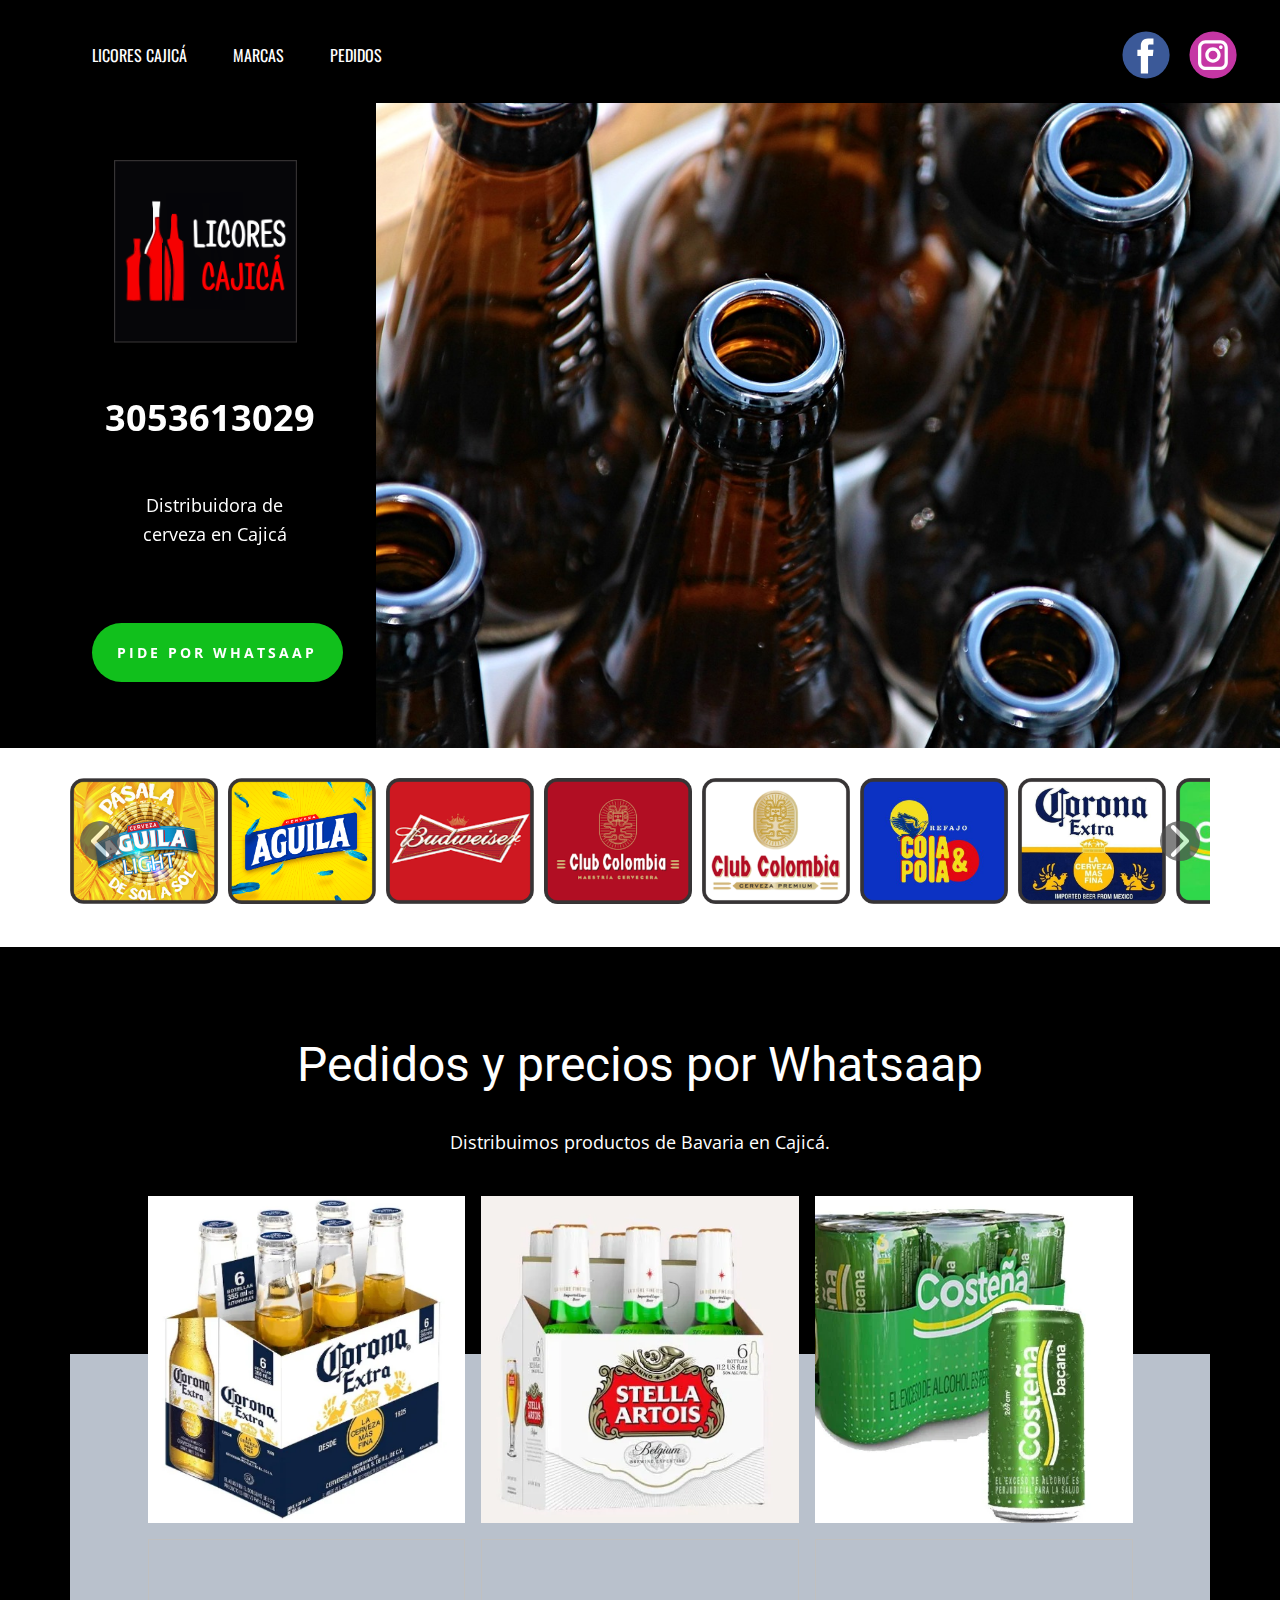
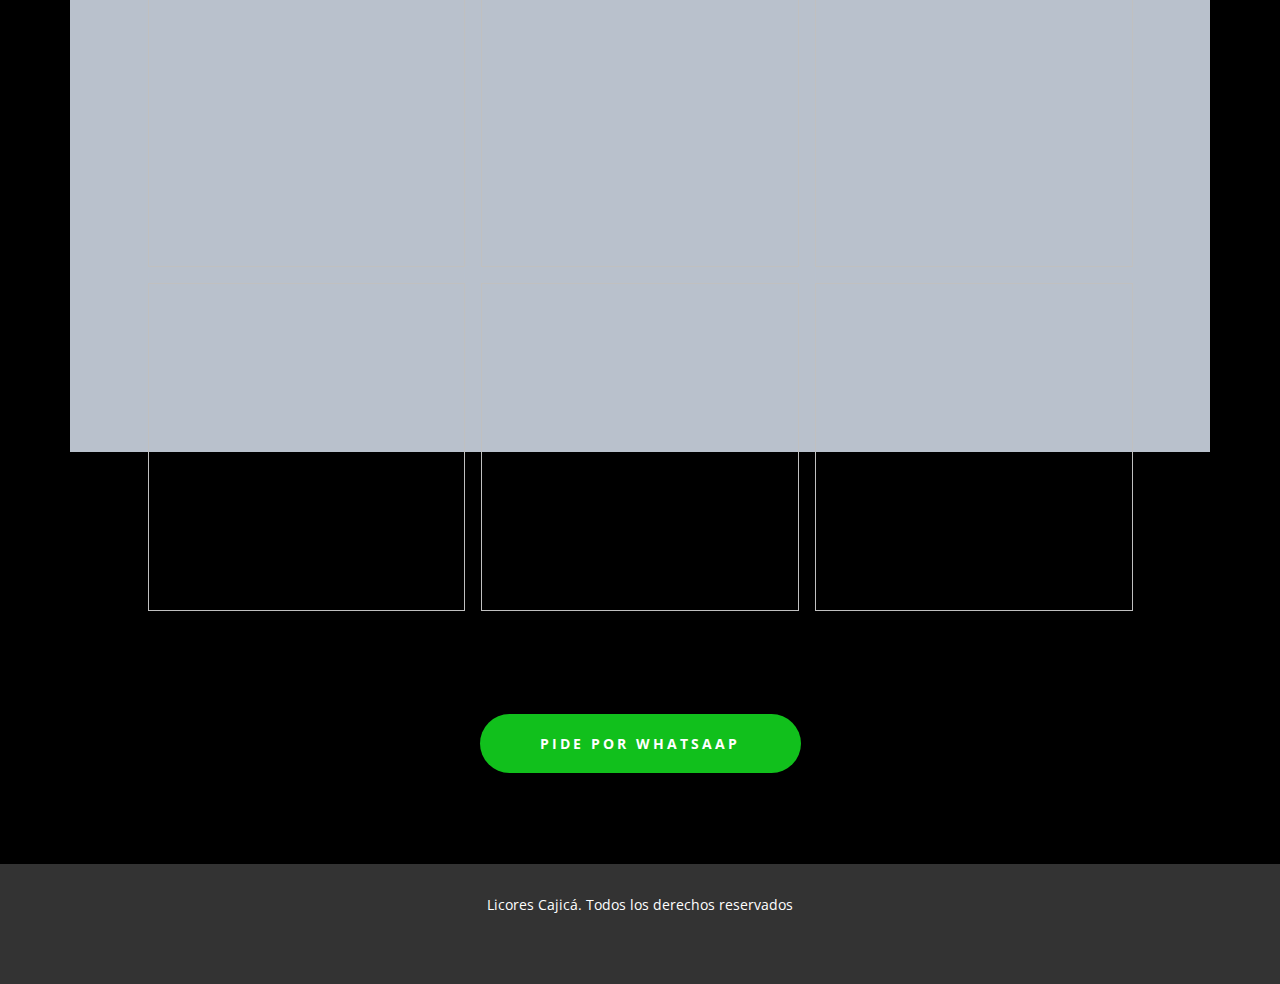
<file: Inicio.html>
<!DOCTYPE html>
<html style="font-size: 16px;" lang="es-CO"><head>
    <meta name="viewport" content="width=device-width, initial-scale=1.0">
    <meta charset="utf-8">
    <meta name="keywords" content="Cerveza aguila, cerveza costeña, bodega de cerveza, distribuidora de cerveza, deposito de cereveza, mayorista cerveza, cerveza costeña bacana, cola y pola, cerveza costeñita, budweiser, cerveza corona, cerveza coronita, club colombia, stella artois, aguila light,poker,">
    <meta name="description" content="Distribuimos productos Bavaria en Cajicá">
    <title>Licores Cajicá - Distribuidora de cerveza</title>
    <link rel="stylesheet" href="nicepage.css" media="screen">
<link rel="stylesheet" href="Licores-Cajicá.css" media="screen">
    <script class="u-script" type="text/javascript" src="jquery.js" defer=""></script>
    <script class="u-script" type="text/javascript" src="nicepage.js" defer=""></script>
    <meta name="generator" content="Nicepage 5.10.10, nicepage.com">
    <meta property="og:title" content="Licores Cajicá">
    <meta property="og:description" content="Bodega distribuidora de cerveza">
    <meta property="og:image" content="https://www.licorescajica.com.co/images/311484405_480345944115796_6208045400978676119_n.jpg">
    <meta property="og:url" content="https://www.licorescajica.com.co">
    <link rel="icon" href="images/favicon1.ico">
    <link id="u-theme-google-font" rel="stylesheet" href="https://fonts.googleapis.com/css?family=Roboto:100,100i,300,300i,400,400i,500,500i,700,700i,900,900i|Open+Sans:300,300i,400,400i,500,500i,600,600i,700,700i,800,800i">
    <link id="u-page-google-font" rel="stylesheet" href="https://fonts.googleapis.com/css?family=Open+Sans:300,300i,400,400i,500,500i,600,600i,700,700i,800,800i|Oswald:200,300,400,500,600,700">
    
    
    
    
    
    <script type="application/ld+json">{
		"@context": "http://schema.org",
		"@type": "Organization",
		"name": "Licores Cajicá",
		"sameAs": [
				"https://web.facebook.com/licorescajica",
				"https://www.instagram.com/cajica24h/"
		]
}</script>
    <meta name="theme-color" content="#478ac9">
    <meta property="og:type" content="website">
  <meta data-intl-tel-input-cdn-path="intlTelInput/"></head>
  <body data-home-page="Licores-Cajicá.html" data-home-page-title="Licores Cajicá" class="u-body u-xl-mode" data-lang="es"><header class="u-black u-clearfix u-header u-header" id="sec-14e7"><div class="u-clearfix u-sheet u-sheet-1">
        <nav class="u-align-left u-menu u-menu-one-level u-offcanvas u-menu-1">
          <div class="menu-collapse" style="font-size: 1rem; letter-spacing: 0px; font-weight: 700; text-transform: uppercase;">
            <a class="u-button-style u-custom-active-border-color u-custom-active-color u-custom-border u-custom-border-color u-custom-borders u-custom-color u-custom-hover-border-color u-custom-hover-color u-custom-left-right-menu-spacing u-custom-padding-bottom u-custom-text-active-color u-custom-text-color u-custom-text-hover-color u-custom-top-bottom-menu-spacing u-nav-link" href="#" style="padding: 2px 0px; font-size: calc(1em + 4px);">
              <svg class="u-svg-link" preserveAspectRatio="xMidYMin slice" viewBox="0 0 302 302" style=""><use xmlns:xlink="http://www.w3.org/1999/xlink" xlink:href="#svg-8a8f"></use></svg>
              <svg xmlns="http://www.w3.org/2000/svg" xmlns:xlink="http://www.w3.org/1999/xlink" version="1.1" id="svg-8a8f" x="0px" y="0px" viewBox="0 0 302 302" style="enable-background:new 0 0 302 302;" xml:space="preserve" class="u-svg-content"><g><rect y="36" width="302" height="30"></rect><rect y="236" width="302" height="30"></rect><rect y="136" width="302" height="30"></rect>
</g><g></g><g></g><g></g><g></g><g></g><g></g><g></g><g></g><g></g><g></g><g></g><g></g><g></g><g></g><g></g></svg>
            </a>
          </div>
          <div class="u-custom-menu u-nav-container">
            <ul class="u-custom-font u-font-oswald u-nav u-spacing-2 u-unstyled u-nav-1"><li class="u-nav-item"><a class="u-border-2 u-border-active-palette-1-base u-border-hover-palette-1-light-1 u-button-style u-nav-link u-text-active-custom-color-1 u-text-body-alt-color u-text-hover-palette-5-base" href="Licores-Cajicá.html#sec-47bf" style="padding: 10px 20px;">Licores Cajicá</a>
</li><li class="u-nav-item"><a class="u-border-2 u-border-active-palette-1-base u-border-hover-palette-1-light-1 u-button-style u-nav-link u-text-active-custom-color-1 u-text-body-alt-color u-text-hover-palette-5-base" href="Licores-Cajicá.html#sec-f02d" style="padding: 10px 20px;">Marcas</a>
</li><li class="u-nav-item"><a class="u-border-2 u-border-active-palette-1-base u-border-hover-palette-1-light-1 u-button-style u-nav-link u-text-active-custom-color-1 u-text-body-alt-color u-text-hover-palette-5-base" href="Licores-Cajicá.html#carousel_0609" style="padding: 10px 20px;">Pedidos</a>
</li></ul>
          </div>
          <div class="u-custom-menu u-nav-container-collapse">
            <div class="u-align-center u-black u-container-style u-inner-container-layout u-opacity u-opacity-95 u-sidenav">
              <div class="u-inner-container-layout u-sidenav-overflow">
                <div class="u-menu-close"></div>
                <ul class="u-align-center u-nav u-popupmenu-items u-unstyled u-nav-2"><li class="u-nav-item"><a class="u-button-style u-nav-link" href="Licores-Cajicá.html#sec-47bf">Licores Cajicá</a>
</li><li class="u-nav-item"><a class="u-button-style u-nav-link" href="Licores-Cajicá.html#sec-f02d">Marcas</a>
</li><li class="u-nav-item"><a class="u-button-style u-nav-link" href="Licores-Cajicá.html#carousel_0609">Pedidos</a>
</li></ul>
              </div>
            </div>
            <div class="u-black u-menu-overlay u-opacity u-opacity-70"></div>
          </div>
        </nav>
        <div class="u-social-icons u-spacing-10 u-social-icons-1">
          <a class="u-social-url" title="facebook" target="_blank" href="https://web.facebook.com/licorescajica"><span class="u-icon u-social-facebook u-social-icon u-icon-1"><svg class="u-svg-link" preserveAspectRatio="xMidYMin slice" viewBox="0 0 112 112" style=""><use xmlns:xlink="http://www.w3.org/1999/xlink" xlink:href="#svg-ada8"></use></svg><svg class="u-svg-content" viewBox="0 0 112 112" x="0" y="0" id="svg-ada8"><circle fill="currentColor" cx="56.1" cy="56.1" r="55"></circle><path fill="#FFFFFF" d="M73.5,31.6h-9.1c-1.4,0-3.6,0.8-3.6,3.9v8.5h12.6L72,58.3H60.8v40.8H43.9V58.3h-8V43.9h8v-9.2
      c0-6.7,3.1-17,17-17h12.5v13.9H73.5z"></path></svg></span>
          </a>
          <a class="u-social-url" title="instagram" target="_blank" href="https://www.instagram.com/cajica24h/"><span class="u-icon u-social-icon u-social-instagram u-icon-2"><svg class="u-svg-link" preserveAspectRatio="xMidYMin slice" viewBox="0 0 112 112" style=""><use xmlns:xlink="http://www.w3.org/1999/xlink" xlink:href="#svg-d27e"></use></svg><svg class="u-svg-content" viewBox="0 0 112 112" x="0" y="0" id="svg-d27e"><circle fill="currentColor" cx="56.1" cy="56.1" r="55"></circle><path fill="#FFFFFF" d="M55.9,38.2c-9.9,0-17.9,8-17.9,17.9C38,66,46,74,55.9,74c9.9,0,17.9-8,17.9-17.9C73.8,46.2,65.8,38.2,55.9,38.2
      z M55.9,66.4c-5.7,0-10.3-4.6-10.3-10.3c-0.1-5.7,4.6-10.3,10.3-10.3c5.7,0,10.3,4.6,10.3,10.3C66.2,61.8,61.6,66.4,55.9,66.4z"></path><path fill="#FFFFFF" d="M74.3,33.5c-2.3,0-4.2,1.9-4.2,4.2s1.9,4.2,4.2,4.2s4.2-1.9,4.2-4.2S76.6,33.5,74.3,33.5z"></path><path fill="#FFFFFF" d="M73.1,21.3H38.6c-9.7,0-17.5,7.9-17.5,17.5v34.5c0,9.7,7.9,17.6,17.5,17.6h34.5c9.7,0,17.5-7.9,17.5-17.5V38.8
      C90.6,29.1,82.7,21.3,73.1,21.3z M83,73.3c0,5.5-4.5,9.9-9.9,9.9H38.6c-5.5,0-9.9-4.5-9.9-9.9V38.8c0-5.5,4.5-9.9,9.9-9.9h34.5
      c5.5,0,9.9,4.5,9.9,9.9V73.3z"></path></svg></span>
          </a>
        </div>
      </div></header>
    <section class="u-align-left u-black u-clearfix u-container-align-left-xl u-container-align-right-xl u-valign-middle-xl u-section-1" id="sec-47bf">
      <div class="data-layout-selected u-clearfix u-layout-wrap u-layout-wrap-1">
        <div class="u-gutter-0 u-layout">
          <div class="u-layout-row">
            <div class="u-container-style u-layout-cell u-size-15-lg u-size-15-xl u-size-60-md u-size-60-sm u-size-60-xs u-layout-cell-1" data-animation-name="customAnimationIn" data-animation-duration="1500">
              <div class="u-container-layout u-container-layout-1">
                <img class="u-image u-image-default u-preserve-proportions lazyload u-image-1" alt="" data-image-width="404" data-image-height="405" data-src="images/LOGO.png">
                <h5 class="u-align-left u-custom-font u-text u-text-font u-text-1" data-animation-name="customAnimationIn" data-animation-duration="1500" data-animation-delay="500">3053613029</h5>
                <p class="u-align-center u-text u-text-body-alt-color u-text-2" data-animation-name="customAnimationIn" data-animation-duration="1500" data-animation-delay="500">Distribuidora de cerveza en Cajicá</p>
                <a href="https://nicepage.review" class="u-active-palette-5-light-3 u-align-center u-border-none u-btn u-btn-round u-button-style u-custom-color-2 u-hover-palette-5-base u-radius-50 u-text-active-white u-text-hover-white u-btn-1">Pide por Whatsaap</a>
              </div>
            </div>
            <div class="u-align-left u-container-align-left u-container-style u-hover-feature u-image u-layout-cell u-size-45-lg u-size-45-xl u-size-60-md u-size-60-sm u-size-60-xs lazyload u-image-2" data-animation-name="customAnimationIn" data-animation-duration="1500" data-animation-delay="250" data-image-width="1280" data-image-height="853" data-bg="url(&quot;images/beer-bottles-3151245_1280.jpg&quot;)">
              <div class="u-container-layout u-valign-bottom u-container-layout-2"></div>
            </div>
          </div>
        </div>
      </div>
      
    </section>
    <section class="u-clearfix u-section-2" id="sec-f02d">
      <div class="u-clearfix u-sheet u-sheet-1">
        <div class="u-expanded-width u-gallery u-layout-horizontal u-lightbox u-no-transition u-show-text-on-hover u-gallery-1">
          <div class="u-gallery-inner"><div class="u-effect-fade u-gallery-item u-gallery-item-1"><div class="u-back-slide" data-image-width="483" data-image-height="412"><img class="u-back-image lazyload" data-src="images/Aguilalight.png">
</div><div class="u-over-slide u-shading u-over-slide-1"><h3 class="u-gallery-heading"></h3><p class="u-gallery-text"></p>
</div>
</div><div class="u-effect-fade u-gallery-item u-gallery-item-2"><div class="u-back-slide" data-image-width="483" data-image-height="411"><img class="u-back-image lazyload" data-src="images/Aguila.png">
</div><div class="u-over-slide u-shading u-over-slide-2"><h3 class="u-gallery-heading"></h3><p class="u-gallery-text"></p>
</div>
</div><div class="u-effect-fade u-gallery-item u-gallery-item-3"><div class="u-back-slide" data-image-width="483" data-image-height="411"><img class="u-back-image lazyload" data-src="images/Budweiser.png">
</div><div class="u-over-slide u-shading u-over-slide-3"><h3 class="u-gallery-heading"></h3><p class="u-gallery-text"></p>
</div>
</div><div class="u-effect-fade u-gallery-item u-gallery-item-4"><div class="u-back-slide" data-image-width="482" data-image-height="410"><img class="u-back-image lazyload" data-src="images/ClubColombiaroja.png">
</div><div class="u-over-slide u-shading u-over-slide-4"><h3 class="u-gallery-heading"></h3><p class="u-gallery-text"></p>
</div>
</div><div class="u-effect-fade u-gallery-item u-gallery-item-5"><div class="u-back-slide" data-image-width="483" data-image-height="411"><img class="u-back-image lazyload" data-src="images/ClubColombia.png">
</div><div class="u-over-slide u-shading u-over-slide-5"><h3 class="u-gallery-heading"></h3><p class="u-gallery-text"></p>
</div>
</div><div class="u-effect-fade u-gallery-item u-gallery-item-6"><div class="u-back-slide" data-image-width="483" data-image-height="411"><img class="u-back-image lazyload" data-src="images/Colaypola.png">
</div><div class="u-over-slide u-shading u-over-slide-6"><h3 class="u-gallery-heading"></h3><p class="u-gallery-text"></p>
</div>
</div><div class="u-effect-fade u-gallery-item u-gallery-item-7" data-image-width="483" data-image-height="411"><div class="u-back-slide"><img class="u-back-image lazyload" data-src="images/Corona.png">
</div><div class="u-over-slide u-shading u-over-slide-7"><h3 class="u-gallery-heading"></h3><p class="u-gallery-text"></p>
</div>
</div><div class="u-effect-fade u-gallery-item u-gallery-item-8" data-image-width="483" data-image-height="411"><div class="u-back-slide"><img class="u-back-image lazyload" data-src="images/Costeabacana.png">
</div><div class="u-over-slide u-shading u-over-slide-8"><h3 class="u-gallery-heading"></h3><p class="u-gallery-text"></p>
</div>
</div><div class="u-effect-fade u-gallery-item u-gallery-item-9" data-image-width="483" data-image-height="411"><div class="u-back-slide"><img class="u-back-image lazyload" data-src="images/Costea.png">
</div><div class="u-over-slide u-shading u-over-slide-9"><h3 class="u-gallery-heading"></h3><p class="u-gallery-text"></p>
</div>
</div><div class="u-effect-fade u-gallery-item u-gallery-item-10" data-image-width="483" data-image-height="411"><div class="u-back-slide"><img class="u-back-image lazyload" data-src="images/Poker.png">
</div><div class="u-over-slide u-shading u-over-slide-10"><h3 class="u-gallery-heading"></h3><p class="u-gallery-text"></p>
</div>
</div><div class="u-effect-fade u-gallery-item u-gallery-item-11" data-image-width="483" data-image-height="411"><div class="u-back-slide"><img class="u-back-image lazyload" data-src="images/PonyMalta.png">
</div><div class="u-over-slide u-shading u-over-slide-11"><h3 class="u-gallery-heading"></h3><p class="u-gallery-text"></p>
</div>
</div><div class="u-effect-fade u-gallery-item u-gallery-item-12" data-image-width="483" data-image-height="411"><div class="u-back-slide"><img class="u-back-image lazyload" data-src="images/StellaArtois.png">
</div><div class="u-over-slide u-shading u-over-slide-12"><h3 class="u-gallery-heading"></h3><p class="u-gallery-text"></p>
</div>
</div></div>
          <a class="u-absolute-vcenter u-gallery-nav u-gallery-nav-prev u-grey-70 u-icon-circle u-opacity u-opacity-70 u-spacing-10 u-text-white u-gallery-nav-1" href="#" role="button">
            <span aria-hidden="true">
              <svg viewBox="0 0 451.847 451.847"><path d="M97.141,225.92c0-8.095,3.091-16.192,9.259-22.366L300.689,9.27c12.359-12.359,32.397-12.359,44.751,0
c12.354,12.354,12.354,32.388,0,44.748L173.525,225.92l171.903,171.909c12.354,12.354,12.354,32.391,0,44.744
c-12.354,12.365-32.386,12.365-44.745,0l-194.29-194.281C100.226,242.115,97.141,234.018,97.141,225.92z"></path></svg>
            </span>
            <span class="sr-only">
              <svg viewBox="0 0 451.847 451.847"><path d="M97.141,225.92c0-8.095,3.091-16.192,9.259-22.366L300.689,9.27c12.359-12.359,32.397-12.359,44.751,0
c12.354,12.354,12.354,32.388,0,44.748L173.525,225.92l171.903,171.909c12.354,12.354,12.354,32.391,0,44.744
c-12.354,12.365-32.386,12.365-44.745,0l-194.29-194.281C100.226,242.115,97.141,234.018,97.141,225.92z"></path></svg>
            </span>
          </a>
          <a class="u-absolute-vcenter u-gallery-nav u-gallery-nav-next u-grey-70 u-icon-circle u-opacity u-opacity-70 u-spacing-10 u-text-white u-gallery-nav-2" href="#" role="button">
            <span aria-hidden="true">
              <svg viewBox="0 0 451.846 451.847"><path d="M345.441,248.292L151.154,442.573c-12.359,12.365-32.397,12.365-44.75,0c-12.354-12.354-12.354-32.391,0-44.744
L278.318,225.92L106.409,54.017c-12.354-12.359-12.354-32.394,0-44.748c12.354-12.359,32.391-12.359,44.75,0l194.287,194.284
c6.177,6.18,9.262,14.271,9.262,22.366C354.708,234.018,351.617,242.115,345.441,248.292z"></path></svg>
            </span>
            <span class="sr-only">
              <svg viewBox="0 0 451.846 451.847"><path d="M345.441,248.292L151.154,442.573c-12.359,12.365-32.397,12.365-44.75,0c-12.354-12.354-12.354-32.391,0-44.744
L278.318,225.92L106.409,54.017c-12.354-12.359-12.354-32.394,0-44.748c12.354-12.359,32.391-12.359,44.75,0l194.287,194.284
c6.177,6.18,9.262,14.271,9.262,22.366C354.708,234.018,351.617,242.115,345.441,248.292z"></path></svg>
            </span>
          </a>
        </div>
      </div>
    </section>
    <section class="u-black u-clearfix u-container-align-center-md u-section-3" id="carousel_0609">
      <div class="u-clearfix u-sheet u-valign-middle-xs u-sheet-1">
        <h2 class="u-align-center u-text u-text-default u-text-1">Pedidos y precios por Whatsaap</h2>
        <p class="u-align-center u-text u-text-2">Distribuimos productos de Bavaria en Cajicá.</p>
        <div class="u-expanded-width-lg u-expanded-width-md u-expanded-width-sm u-expanded-width-xs u-palette-5-base u-shape u-shape-rectangle u-shape-1"></div>
        <div class="u-gallery u-layout-grid u-lightbox u-no-transition u-show-text-on-hover u-gallery-1">
          <div class="u-gallery-inner u-gallery-inner-1">
            <div class="u-effect-fade u-gallery-item">
              <div class="u-back-slide" data-image-width="874" data-image-height="510">
                <img class="u-back-image u-expanded lazyload" data-src="images/20corona.webp">
              </div>
              <div class="u-over-slide u-shading u-over-slide-1">
                <h3 class="u-gallery-heading"></h3>
                <p class="u-gallery-text"></p>
              </div>
            </div>
            <div class="u-effect-fade u-gallery-item">
              <div class="u-back-slide" data-image-width="875" data-image-height="509">
                <img class="u-back-image u-expanded lazyload" data-src="images/27stella.webp">
              </div>
              <div class="u-over-slide u-shading u-over-slide-2">
                <h3 class="u-gallery-heading"></h3>
                <p class="u-gallery-text"></p>
              </div>
            </div>
            <div class="u-effect-fade u-gallery-item">
              <div class="u-back-slide" data-image-width="708" data-image-height="510">
                <img class="u-back-image u-expanded lazyload" data-src="images/23costeabacana1.webp">
              </div>
              <div class="u-over-slide u-shading u-over-slide-3">
                <h3 class="u-gallery-heading"></h3>
                <p class="u-gallery-text"></p>
              </div>
            </div>
            <div class="u-effect-fade u-gallery-item">
              <div class="u-back-slide" data-image-width="874" data-image-height="510">
                <img class="u-back-image u-expanded lazyload" data-src="images/5aguila.webp">
              </div>
              <div class="u-over-slide u-shading u-over-slide-4">
                <h3 class="u-gallery-heading"></h3>
                <p class="u-gallery-text"></p>
              </div>
            </div>
            <div class="u-effect-fade u-gallery-item">
              <div class="u-back-slide" data-image-width="874" data-image-height="510">
                <img class="u-back-image u-expanded lazyload" data-src="images/12clubroja.webp">
              </div>
              <div class="u-over-slide u-shading u-over-slide-5">
                <h3 class="u-gallery-heading"></h3>
                <p class="u-gallery-text"></p>
              </div>
            </div>
            <div class="u-effect-fade u-gallery-item">
              <div class="u-back-slide" data-image-width="1031" data-image-height="1031">
                <img class="u-back-image u-expanded lazyload" data-src="images/budlata.webp">
              </div>
              <div class="u-over-slide u-shading u-over-slide-6">
                <h3 class="u-gallery-heading"></h3>
                <p class="u-gallery-text"></p>
              </div>
            </div>
            <div class="u-effect-fade u-gallery-item">
              <div class="u-back-slide" data-image-width="600" data-image-height="339">
                <img class="u-back-image u-expanded lazyload" data-src="images/clubdoradacanasta.webp">
              </div>
              <div class="u-over-slide u-shading u-over-slide-7">
                <h3 class="u-gallery-heading"></h3>
                <p class="u-gallery-text"></p>
              </div>
            </div>
            <div class="u-effect-fade u-gallery-item">
              <div class="u-back-slide" data-image-width="600" data-image-height="600">
                <img class="u-back-image u-expanded lazyload" data-src="images/poker_malta_lata.webp">
              </div>
              <div class="u-over-slide u-shading u-over-slide-8">
                <h3 class="u-gallery-heading"></h3>
                <p class="u-gallery-text"></p>
              </div>
            </div>
            <div class="u-effect-fade u-gallery-item u-hidden-md">
              <div class="u-back-slide" data-image-width="203" data-image-height="248">
                <img class="u-back-image u-expanded lazyload" data-src="images/colaypola1.webp">
              </div>
              <div class="u-over-slide u-shading u-over-slide-9">
                <h3 class="u-gallery-heading"></h3>
                <p class="u-gallery-text"></p>
              </div>
            </div>
          </div>
        </div>
        <a href="https://nicepage.review" class="u-active-palette-5-light-3 u-align-center u-border-none u-btn u-btn-round u-button-style u-custom-color-2 u-hover-palette-5-base u-radius-50 u-text-active-white u-text-hover-white u-btn-1">Pide por Whatsaap</a>
      </div>
    </section>
    
    
    
    <footer class="u-align-center u-clearfix u-footer u-grey-80 u-footer" id="sec-28ca"><div class="u-clearfix u-sheet u-sheet-1">
        <p class="u-small-text u-text u-text-variant u-text-1">Licores Cajicá. Todos los derechos reservados</p>
      </div></footer>
  
</body></html>
</file>
